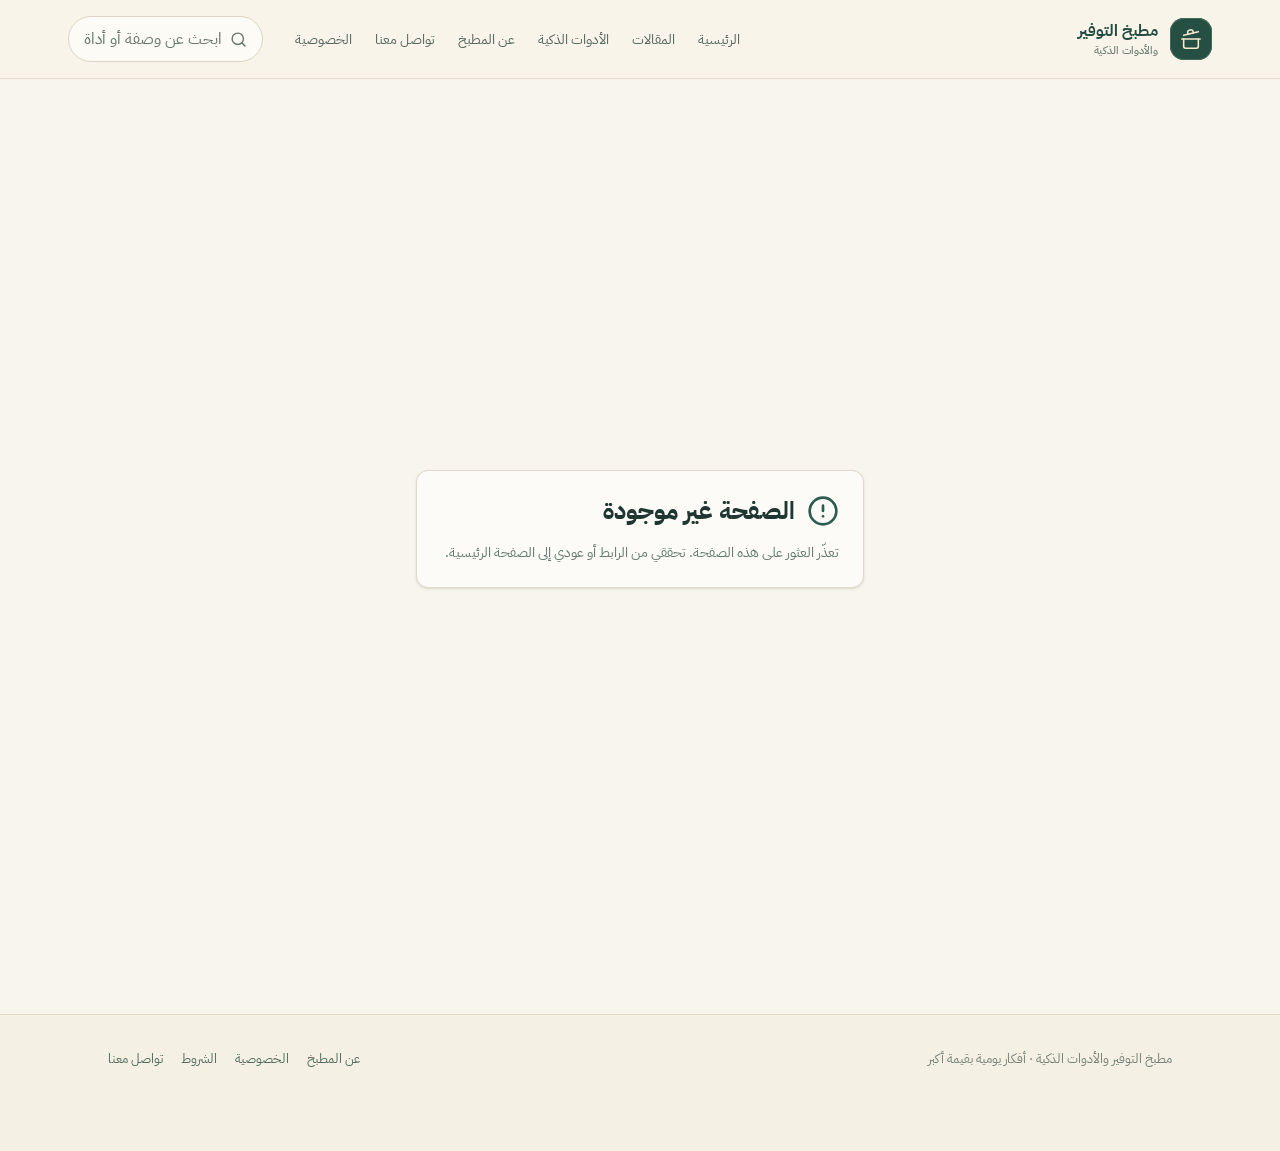
<file: index.html>
<!DOCTYPE html>
<html lang="ar" dir="rtl">
  <head>
    <meta charset="UTF-8" />
    <meta name="viewport" content="width=device-width, initial-scale=1.0, maximum-scale=1" />
    <title>مطبخ التوفير والأدوات الذكية</title>
    <meta name="description" content="وصفات عربية موفّرة، أفكار لتقليل هدر الطعام، وحاسبات عملية للتكلفة والمقادير والتغذية." />
    <meta name="robots" content="index, follow" />
    <meta property="og:title" content="مطبخ التوفير والأدوات الذكية" />
    <meta property="og:description" content="وصفات عربية موفّرة، أفكار لتقليل هدر الطعام، وحاسبات عملية للتكلفة والمقادير والتغذية." />
    <meta property="og:type" content="website" />
    <meta name="twitter:card" content="summary_large_image" />
    <meta name="twitter:title" content="مطبخ التوفير والأدوات الذكية" />
    <meta name="twitter:description" content="وصفات عربية موفّرة، أفكار لتقليل هدر الطعام، وحاسبات عملية للتكلفة والمقادير والتغذية." />
    <link rel="icon" type="image/svg+xml" href="/favicon.svg" />
    <link rel="preconnect" href="https://fonts.googleapis.com">
    <link rel="preconnect" href="https://fonts.gstatic.com" crossorigin>
    <script type="module" crossorigin src="/assets/index-CPadpxdZ.js"></script>
    <link rel="stylesheet" crossorigin href="/assets/index-D9Txool2.css">
  </head>
  <body>
    <div id="root"></div>
  </body>
</html>
</file>
<file: assets/index-D9Txool2.css>
@import"https://fonts.googleapis.com/css2?family=DM+Sans:wght@400;500;600;700&family=IBM+Plex+Sans+Arabic:wght@400;500;600;700&family=Playfair+Display:wght@600;700&display=swap";@layer components;@layer properties{@supports (((-webkit-hyphens:none)) and (not (margin-trim:inline))) or ((-moz-orient:inline) and (not (color:rgb(from red r g b)))){*,:before,:after,::backdrop{--tw-translate-x:0;--tw-translate-y:0;--tw-translate-z:0;--tw-rotate-x:initial;--tw-rotate-y:initial;--tw-rotate-z:initial;--tw-skew-x:initial;--tw-skew-y:initial;--tw-space-y-reverse:0;--tw-space-x-reverse:0;--tw-border-style:solid;--tw-leading:initial;--tw-font-weight:initial;--tw-tracking:initial;--tw-ordinal:initial;--tw-slashed-zero:initial;--tw-numeric-figure:initial;--tw-numeric-spacing:initial;--tw-numeric-fraction:initial;--tw-shadow:0 0 #0000;--tw-shadow-color:initial;--tw-shadow-alpha:100%;--tw-inset-shadow:0 0 #0000;--tw-inset-shadow-color:initial;--tw-inset-shadow-alpha:100%;--tw-ring-color:initial;--tw-ring-shadow:0 0 #0000;--tw-inset-ring-color:initial;--tw-inset-ring-shadow:0 0 #0000;--tw-ring-inset:initial;--tw-ring-offset-width:0px;--tw-ring-offset-color:#fff;--tw-ring-offset-shadow:0 0 #0000;--tw-outline-style:solid;--tw-duration:initial;--tw-ease:initial;--tw-content:"";--tw-animation-delay:0s;--tw-animation-direction:normal;--tw-animation-duration:initial;--tw-animation-fill-mode:none;--tw-animation-iteration-count:1;--tw-enter-blur:0;--tw-enter-opacity:1;--tw-enter-rotate:0;--tw-enter-scale:1;--tw-enter-translate-x:0;--tw-enter-translate-y:0;--tw-exit-blur:0;--tw-exit-opacity:1;--tw-exit-rotate:0;--tw-exit-scale:1;--tw-exit-translate-x:0;--tw-exit-translate-y:0}}}@layer theme{:root,:host{--color-red-50:oklch(97.1% .013 17.38);--color-red-300:oklch(80.8% .114 19.571);--color-red-400:oklch(70.4% .191 22.216);--color-red-600:oklch(57.7% .245 27.325);--color-gray-100:oklch(96.7% .003 264.542);--color-gray-800:oklch(27.8% .033 256.848);--color-black:#000;--spacing:.25rem;--container-sm:24rem;--container-md:28rem;--container-lg:32rem;--text-xs:.75rem;--text-xs--line-height:calc(1 / .75);--text-sm:.875rem;--text-sm--line-height:calc(1.25 / .875);--text-base:1rem;--text-base--line-height: 1.5 ;--text-lg:1.125rem;--text-lg--line-height:calc(1.75 / 1.125);--text-xl:1.25rem;--text-xl--line-height:calc(1.75 / 1.25);--text-2xl:1.5rem;--text-2xl--line-height:calc(2 / 1.5);--font-weight-normal:400;--font-weight-medium:500;--font-weight-semibold:600;--font-weight-bold:700;--tracking-tight:-.025em;--tracking-widest:.1em;--leading-snug:1.375;--leading-normal:1.5;--leading-relaxed:1.625;--radius-sm:.25rem;--radius-md:.375rem;--radius-xl:.75rem;--shadow-md:0 4px 6px -1px #0000001a, 0 2px 4px -2px #0000001a;--ease-in-out:cubic-bezier(.4, 0, .2, 1);--animate-spin:spin 1s linear infinite;--animate-pulse:pulse 2s cubic-bezier(.4, 0, .6, 1) infinite;--aspect-video:16 / 9;--default-transition-duration:.15s;--default-transition-timing-function:cubic-bezier(.4, 0, .2, 1);--default-font-family:var(--app-font-sans);--default-mono-font-family:var(--app-font-mono);--color-border:hsl(var(--border))}}@layer base{*,:after,:before,::backdrop{box-sizing:border-box;border:0 solid;margin:0;padding:0}::file-selector-button{box-sizing:border-box;border:0 solid;margin:0;padding:0}html,:host{-webkit-text-size-adjust:100%;tab-size:4;line-height:1.5;font-family:var(--default-font-family,-apple-system, BlinkMacSystemFont, "Segoe UI", Roboto, "Helvetica Neue", "Noto Sans", Arial, sans-serif, "Apple Color Emoji", "Segoe UI Emoji", "Segoe UI Symbol", "Noto Color Emoji");font-feature-settings:var(--default-font-feature-settings,normal);font-variation-settings:var(--default-font-variation-settings,normal);-webkit-tap-highlight-color:transparent}hr{height:0;color:inherit;border-top-width:1px}abbr:where([title]){-webkit-text-decoration:underline dotted;text-decoration:underline dotted}h1,h2,h3,h4,h5,h6{font-size:inherit;font-weight:inherit}a{color:inherit;-webkit-text-decoration:inherit;text-decoration:inherit}b,strong{font-weight:bolder}code,kbd,samp,pre{font-family:var(--default-mono-font-family,ui-monospace, SFMono-Regular, Menlo, Monaco, Consolas, "Liberation Mono", "Courier New", monospace);font-feature-settings:var(--default-mono-font-feature-settings,normal);font-variation-settings:var(--default-mono-font-variation-settings,normal);font-size:1em}small{font-size:80%}sub,sup{vertical-align:baseline;font-size:75%;line-height:0;position:relative}sub{bottom:-.25em}sup{top:-.5em}table{text-indent:0;border-color:inherit;border-collapse:collapse}:-moz-focusring:where(:not(iframe)){outline:auto}progress{vertical-align:baseline}summary{display:list-item}ol,ul,menu{list-style:none}img,svg,video,canvas,audio,iframe,embed,object{vertical-align:middle;display:block}img,video{max-width:100%;height:auto}button,input,select,optgroup,textarea{font:inherit;font-feature-settings:inherit;font-variation-settings:inherit;letter-spacing:inherit;color:inherit;opacity:1;background-color:#0000;border-radius:0}::file-selector-button{font:inherit;font-feature-settings:inherit;font-variation-settings:inherit;letter-spacing:inherit;color:inherit;opacity:1;background-color:#0000;border-radius:0}:where(select:is([multiple],[size])) optgroup{font-weight:bolder}:where(select:is([multiple],[size])) optgroup option{padding-inline-start:20px}::file-selector-button{margin-inline-end:4px}::placeholder{opacity:1}@supports (not ((-webkit-appearance:-apple-pay-button))) or (contain-intrinsic-size:1px){::placeholder{color:currentColor}@supports (color:color-mix(in lab,red,red)){::placeholder{color:color-mix(in oklab,currentcolor 50%,transparent)}}}textarea{resize:vertical}::-webkit-search-decoration{-webkit-appearance:none}::-webkit-date-and-time-value{min-height:1lh;text-align:inherit}::-webkit-datetime-edit{display:inline-flex}::-webkit-datetime-edit-fields-wrapper{padding:0}::-webkit-datetime-edit{padding-block:0}::-webkit-datetime-edit-year-field{padding-block:0}::-webkit-datetime-edit-month-field{padding-block:0}::-webkit-datetime-edit-day-field{padding-block:0}::-webkit-datetime-edit-hour-field{padding-block:0}::-webkit-datetime-edit-minute-field{padding-block:0}::-webkit-datetime-edit-second-field{padding-block:0}::-webkit-datetime-edit-millisecond-field{padding-block:0}::-webkit-datetime-edit-meridiem-field{padding-block:0}::-webkit-calendar-picker-indicator{line-height:1}:-moz-ui-invalid{box-shadow:none}button,input:where([type=button],[type=reset],[type=submit]){appearance:button}::file-selector-button{appearance:button}::-webkit-inner-spin-button{height:auto}::-webkit-outer-spin-button{height:auto}[hidden]:where(:not([hidden=until-found])){display:none!important}*{border-color:hsl(var(--border))}body{background-color:hsl(var(--background));font-family:var(--app-font-sans);color:hsl(var(--foreground));-webkit-font-smoothing:antialiased;-moz-osx-font-smoothing:grayscale;margin:0}}@layer utilities{.\@container\/field-group{container:field-group/inline-size}.pointer-events-auto{pointer-events:auto}.pointer-events-none{pointer-events:none}.invisible{visibility:hidden}.visible{visibility:visible}.sr-only{clip-path:inset(50%);white-space:nowrap;border-width:0;width:1px;height:1px;margin:-1px;padding:0;position:absolute;overflow:hidden}.absolute{position:absolute}.fixed{position:fixed}.relative{position:relative}.static{position:static}.sticky{position:sticky}.inset-0{inset:0}.inset-x-0{inset-inline:0}.inset-y-0{inset-block:0}.-top-12{top:calc(var(--spacing) * -12)}.top-0{top:0}.top-1\.5{top:calc(var(--spacing) * 1.5)}.top-1\/2{top:50%}.top-2{top:calc(var(--spacing) * 2)}.top-3\.5{top:calc(var(--spacing) * 3.5)}.top-4{top:calc(var(--spacing) * 4)}.top-\[1px\]{top:1px}.top-\[50\%\]{top:50%}.top-\[60\%\]{top:60%}.top-full{top:100%}.-right-12{right:calc(var(--spacing) * -12)}.right-0{right:0}.right-1{right:var(--spacing)}.right-2{right:calc(var(--spacing) * 2)}.right-3{right:calc(var(--spacing) * 3)}.right-4{right:calc(var(--spacing) * 4)}.-bottom-12{bottom:calc(var(--spacing) * -12)}.bottom-0{bottom:0}.-left-12{left:calc(var(--spacing) * -12)}.left-0{left:0}.left-1\/2{left:50%}.left-2{left:calc(var(--spacing) * 2)}.left-\[50\%\]{left:50%}.z-10{z-index:10}.z-20{z-index:20}.z-50{z-index:50}.z-\[1\]{z-index:1}.z-\[100\]{z-index:100}.order-first{order:-9999}.order-last{order:9999}.\!m-0{margin:0!important}.-mx-1{margin-inline:calc(var(--spacing) * -1)}.mx-2{margin-inline:calc(var(--spacing) * 2)}.mx-3\.5{margin-inline:calc(var(--spacing) * 3.5)}.mx-4{margin-inline:calc(var(--spacing) * 4)}.mx-auto{margin-inline:auto}.-my-2{margin-block:calc(var(--spacing) * -2)}.my-0{margin-block:0}.my-0\.5{margin-block:calc(var(--spacing) * .5)}.my-1{margin-block:var(--spacing)}.-mt-4{margin-top:calc(var(--spacing) * -4)}.mt-1\.5{margin-top:calc(var(--spacing) * 1.5)}.mt-2{margin-top:calc(var(--spacing) * 2)}.mt-4{margin-top:calc(var(--spacing) * 4)}.mt-24{margin-top:calc(var(--spacing) * 24)}.mt-auto{margin-top:auto}.mr-2{margin-right:calc(var(--spacing) * 2)}.mb-1{margin-bottom:var(--spacing)}.mb-2{margin-bottom:calc(var(--spacing) * 2)}.mb-3{margin-bottom:calc(var(--spacing) * 3)}.mb-4{margin-bottom:calc(var(--spacing) * 4)}.-ml-4{margin-left:calc(var(--spacing) * -4)}.ml-1{margin-left:var(--spacing)}.ml-4{margin-left:calc(var(--spacing) * 4)}.ml-auto{margin-left:auto}.line-clamp-2{-webkit-line-clamp:2;-webkit-box-orient:vertical;display:-webkit-box;overflow:hidden}.block{display:block}.flex{display:flex}.grid{display:grid}.hidden{display:none}.inline-flex{display:inline-flex}.table{display:table}.aspect-square{aspect-ratio:1}.aspect-video{aspect-ratio:var(--aspect-video)}.size-4{width:calc(var(--spacing) * 4);height:calc(var(--spacing) * 4)}.size-6{width:calc(var(--spacing) * 6);height:calc(var(--spacing) * 6)}.size-8{width:calc(var(--spacing) * 8);height:calc(var(--spacing) * 8)}.size-10{width:calc(var(--spacing) * 10);height:calc(var(--spacing) * 10)}.size-\[--cell-size\]{width:--cell-size;height:--cell-size}.h-1\.5{height:calc(var(--spacing) * 1.5)}.h-2{height:calc(var(--spacing) * 2)}.h-2\.5{height:calc(var(--spacing) * 2.5)}.h-3{height:calc(var(--spacing) * 3)}.h-3\.5{height:calc(var(--spacing) * 3.5)}.h-4{height:calc(var(--spacing) * 4)}.h-5{height:calc(var(--spacing) * 5)}.h-6{height:calc(var(--spacing) * 6)}.h-7{height:calc(var(--spacing) * 7)}.h-8{height:calc(var(--spacing) * 8)}.h-9{height:calc(var(--spacing) * 9)}.h-10{height:calc(var(--spacing) * 10)}.h-12{height:calc(var(--spacing) * 12)}.h-\[--cell-size\]{height:--cell-size}.h-\[1px\]{height:1px}.h-\[var\(--radix-navigation-menu-viewport-height\)\]{height:var(--radix-navigation-menu-viewport-height)}.h-\[var\(--radix-select-trigger-height\)\]{height:var(--radix-select-trigger-height)}.h-auto{height:auto}.h-full{height:100%}.h-px{height:1px}.h-svh{height:100svh}.max-h-\[--radix-context-menu-content-available-height\]{max-height:--radix-context-menu-content-available-height}.max-h-\[--radix-select-content-available-height\]{max-height:--radix-select-content-available-height}.max-h-\[85vh\]{max-height:85vh}.max-h-\[300px\]{max-height:300px}.max-h-\[var\(--radix-dropdown-menu-content-available-height\)\]{max-height:var(--radix-dropdown-menu-content-available-height)}.max-h-screen{max-height:100vh}.min-h-0{min-height:0}.min-h-8{min-height:calc(var(--spacing) * 8)}.min-h-9{min-height:calc(var(--spacing) * 9)}.min-h-10{min-height:calc(var(--spacing) * 10)}.min-h-\[60px\]{min-height:60px}.min-h-screen{min-height:100vh}.min-h-svh{min-height:100svh}.w-0{width:0}.w-1{width:var(--spacing)}.w-2{width:calc(var(--spacing) * 2)}.w-2\.5{width:calc(var(--spacing) * 2.5)}.w-3{width:calc(var(--spacing) * 3)}.w-3\.5{width:calc(var(--spacing) * 3.5)}.w-3\/4{width:75%}.w-4{width:calc(var(--spacing) * 4)}.w-5{width:calc(var(--spacing) * 5)}.w-7{width:calc(var(--spacing) * 7)}.w-8{width:calc(var(--spacing) * 8)}.w-9{width:calc(var(--spacing) * 9)}.w-10{width:calc(var(--spacing) * 10)}.w-64{width:calc(var(--spacing) * 64)}.w-72{width:calc(var(--spacing) * 72)}.w-\[--cell-size\]{width:--cell-size}.w-\[1px\]{width:1px}.w-\[100px\]{width:100px}.w-\[var\(--sidebar-width\)\]{width:var(--sidebar-width)}.w-auto{width:auto}.w-fit{width:fit-content}.w-full{width:100%}.w-max{width:max-content}.w-px{width:1px}.max-w-\[var\(--skeleton-width\)\]{max-width:var(--skeleton-width)}.max-w-lg{max-width:var(--container-lg)}.max-w-max{max-width:max-content}.max-w-md{max-width:var(--container-md)}.max-w-sm{max-width:var(--container-sm)}.min-w-0{min-width:0}.min-w-5{min-width:calc(var(--spacing) * 5)}.min-w-8{min-width:calc(var(--spacing) * 8)}.min-w-9{min-width:calc(var(--spacing) * 9)}.min-w-10{min-width:calc(var(--spacing) * 10)}.min-w-\[--cell-size\]{min-width:--cell-size}.min-w-\[8rem\]{min-width:8rem}.min-w-\[12rem\]{min-width:12rem}.min-w-\[var\(--radix-select-trigger-width\)\]{min-width:var(--radix-select-trigger-width)}.flex-1{flex:1}.shrink-0{flex-shrink:0}.grow{flex-grow:1}.grow-0{flex-grow:0}.basis-full{flex-basis:100%}.caption-bottom{caption-side:bottom}.border-collapse{border-collapse:collapse}.origin-\[--radix-context-menu-content-transform-origin\]{transform-origin:--radix-context-menu-content-transform-origin}.origin-\[--radix-dropdown-menu-content-transform-origin\]{transform-origin:--radix-dropdown-menu-content-transform-origin}.origin-\[--radix-hover-card-content-transform-origin\]{transform-origin:--radix-hover-card-content-transform-origin}.origin-\[--radix-menubar-content-transform-origin\]{transform-origin:--radix-menubar-content-transform-origin}.origin-\[--radix-popover-content-transform-origin\]{transform-origin:--radix-popover-content-transform-origin}.origin-\[--radix-select-content-transform-origin\]{transform-origin:--radix-select-content-transform-origin}.origin-\[--radix-tooltip-content-transform-origin\]{transform-origin:--radix-tooltip-content-transform-origin}.-translate-x-1\/2{--tw-translate-x: -50% ;translate:var(--tw-translate-x) var(--tw-translate-y)}.-translate-x-px{--tw-translate-x:-1px;translate:var(--tw-translate-x) var(--tw-translate-y)}.translate-x-\[-50\%\]{--tw-translate-x:-50%;translate:var(--tw-translate-x) var(--tw-translate-y)}.translate-x-px{--tw-translate-x:1px;translate:var(--tw-translate-x) var(--tw-translate-y)}.-translate-y-1\/2{--tw-translate-y: -50% ;translate:var(--tw-translate-x) var(--tw-translate-y)}.translate-y-\[-50\%\]{--tw-translate-y:-50%;translate:var(--tw-translate-x) var(--tw-translate-y)}.rotate-45{rotate:45deg}.rotate-90{rotate:90deg}.transform{transform:var(--tw-rotate-x,) var(--tw-rotate-y,) var(--tw-rotate-z,) var(--tw-skew-x,) var(--tw-skew-y,)}.animate-caret-blink{animation:1.25s ease-out infinite caret-blink}.animate-in{animation:enter var(--tw-animation-duration,var(--tw-duration,.15s))var(--tw-ease,ease)var(--tw-animation-delay,0s)var(--tw-animation-iteration-count,1)var(--tw-animation-direction,normal)var(--tw-animation-fill-mode,none)}.animate-pulse{animation:var(--animate-pulse)}.animate-spin{animation:var(--animate-spin)}.cursor-default{cursor:default}.cursor-pointer{cursor:pointer}.cursor-text{cursor:text}.touch-none{touch-action:none}.resize-none{resize:none}.list-disc{list-style-type:disc}.list-none{list-style-type:none}.flex-col{flex-direction:column}.flex-col-reverse{flex-direction:column-reverse}.flex-row{flex-direction:row}.flex-wrap{flex-wrap:wrap}.place-content-center{place-content:center}.items-center{align-items:center}.items-end{align-items:flex-end}.items-start{align-items:flex-start}.items-stretch{align-items:stretch}.justify-between{justify-content:space-between}.justify-center{justify-content:center}.justify-start{justify-content:flex-start}.gap-1{gap:var(--spacing)}.gap-1\.5{gap:calc(var(--spacing) * 1.5)}.gap-2{gap:calc(var(--spacing) * 2)}.gap-2\.5{gap:calc(var(--spacing) * 2.5)}.gap-3{gap:calc(var(--spacing) * 3)}.gap-4{gap:calc(var(--spacing) * 4)}.gap-6{gap:calc(var(--spacing) * 6)}.gap-7{gap:calc(var(--spacing) * 7)}:where(.space-y-1\.5>:not(:last-child)){--tw-space-y-reverse:0;margin-block-start:calc(calc(var(--spacing) * 1.5) * var(--tw-space-y-reverse));margin-block-end:calc(calc(var(--spacing) * 1.5) * calc(1 - var(--tw-space-y-reverse)))}:where(.space-y-2>:not(:last-child)){--tw-space-y-reverse:0;margin-block-start:calc(calc(var(--spacing) * 2) * var(--tw-space-y-reverse));margin-block-end:calc(calc(var(--spacing) * 2) * calc(1 - var(--tw-space-y-reverse)))}:where(.space-x-1>:not(:last-child)){--tw-space-x-reverse:0;margin-inline-start:calc(var(--spacing) * var(--tw-space-x-reverse));margin-inline-end:calc(var(--spacing) * calc(1 - var(--tw-space-x-reverse)))}:where(.space-x-4>:not(:last-child)){--tw-space-x-reverse:0;margin-inline-start:calc(calc(var(--spacing) * 4) * var(--tw-space-x-reverse));margin-inline-end:calc(calc(var(--spacing) * 4) * calc(1 - var(--tw-space-x-reverse)))}.self-stretch{align-self:stretch}.overflow-auto{overflow:auto}.overflow-hidden{overflow:hidden}.overflow-x-auto{overflow-x:auto}.overflow-x-hidden{overflow-x:hidden}.overflow-y-auto{overflow-y:auto}.rounded{border-radius:.25rem}.rounded-\[2px\]{border-radius:2px}.rounded-\[calc\(var\(--radius\)-5px\)\]{border-radius:calc(var(--radius) - 5px)}.rounded-\[inherit\]{border-radius:inherit}.rounded-full{border-radius:3.40282e38px}.rounded-lg{border-radius:var(--radius)}.rounded-md{border-radius:var(--radius-md)}.rounded-none{border-radius:0}.rounded-sm{border-radius:var(--radius-sm)}.rounded-xl{border-radius:var(--radius-xl)}.rounded-t-\[10px\]{border-top-left-radius:10px;border-top-right-radius:10px}.rounded-l-md{border-top-left-radius:var(--radius-md);border-bottom-left-radius:var(--radius-md)}.rounded-tl-sm{border-top-left-radius:var(--radius-sm)}.rounded-r-md{border-top-right-radius:var(--radius-md);border-bottom-right-radius:var(--radius-md)}.border{border-style:var(--tw-border-style);border-width:1px}.border-0{border-style:var(--tw-border-style);border-width:0}.border-2{border-style:var(--tw-border-style);border-width:2px}.border-\[1\.5px\]{border-style:var(--tw-border-style);border-width:1.5px}.border-y{border-block-style:var(--tw-border-style);border-block-width:1px}.border-t{border-top-style:var(--tw-border-style);border-top-width:1px}.border-r{border-right-style:var(--tw-border-style);border-right-width:1px}.border-b{border-bottom-style:var(--tw-border-style);border-bottom-width:1px}.border-l{border-left-style:var(--tw-border-style);border-left-width:1px}.border-dashed{--tw-border-style:dashed;border-style:dashed}.\[border-color\:var\(--badge-outline\)\]{border-color:var(--badge-outline)}.\[border-color\:var\(--button-outline\)\]{border-color:var(--button-outline)}.border-\[--color-border\]{border-color:--color-border}.border-border,.border-border\/50{border-color:hsl(var(--border))}@supports (color:color-mix(in lab,red,red)){.border-border\/50{border-color:color-mix(in oklab,hsl(var(--border)) 50%,transparent)}}.border-destructive,.border-destructive\/50{border-color:hsl(var(--destructive))}@supports (color:color-mix(in lab,red,red)){.border-destructive\/50{border-color:color-mix(in oklab,hsl(var(--destructive)) 50%,transparent)}}.border-input{border-color:hsl(var(--input))}.border-primary,.border-primary\/50{border-color:hsl(var(--primary))}@supports (color:color-mix(in lab,red,red)){.border-primary\/50{border-color:color-mix(in oklab,hsl(var(--primary)) 50%,transparent)}}.border-transparent{border-color:#0000}.border-t-transparent{border-top-color:#0000}.border-l-transparent{border-left-color:#0000}.bg-\[--color-bg\]{background-color:--color-bg}.bg-accent{background-color:hsl(var(--accent))}.bg-background{background-color:hsl(var(--background))}.bg-black\/80{background-color:#000c}@supports (color:color-mix(in lab,red,red)){.bg-black\/80{background-color:color-mix(in oklab,var(--color-black) 80%,transparent)}}.bg-border{background-color:hsl(var(--border))}.bg-card{background-color:hsl(var(--card))}.bg-destructive{background-color:hsl(var(--destructive))}.bg-foreground{background-color:hsl(var(--foreground))}.bg-gray-100{background-color:var(--color-gray-100)}.bg-input{background-color:hsl(var(--input))}.bg-muted,.bg-muted\/50{background-color:hsl(var(--muted))}@supports (color:color-mix(in lab,red,red)){.bg-muted\/50{background-color:color-mix(in oklab,hsl(var(--muted)) 50%,transparent)}}.bg-popover{background-color:hsl(var(--popover))}.bg-primary,.bg-primary\/10{background-color:hsl(var(--primary))}@supports (color:color-mix(in lab,red,red)){.bg-primary\/10{background-color:color-mix(in oklab,hsl(var(--primary)) 10%,transparent)}}.bg-primary\/20{background-color:hsl(var(--primary))}@supports (color:color-mix(in lab,red,red)){.bg-primary\/20{background-color:color-mix(in oklab,hsl(var(--primary)) 20%,transparent)}}.bg-secondary{background-color:hsl(var(--secondary))}.bg-transparent{background-color:#0000}.fill-current{fill:currentColor}.fill-primary{fill:hsl(var(--primary))}.p-0{padding:0}.p-1{padding:var(--spacing)}.p-2{padding:calc(var(--spacing) * 2)}.p-3{padding:calc(var(--spacing) * 3)}.p-4{padding:calc(var(--spacing) * 4)}.p-6{padding:calc(var(--spacing) * 6)}.p-\[1px\]{padding:1px}.px-1{padding-inline:var(--spacing)}.px-1\.5{padding-inline:calc(var(--spacing) * 1.5)}.px-2{padding-inline:calc(var(--spacing) * 2)}.px-2\.5{padding-inline:calc(var(--spacing) * 2.5)}.px-3{padding-inline:calc(var(--spacing) * 3)}.px-4{padding-inline:calc(var(--spacing) * 4)}.px-8{padding-inline:calc(var(--spacing) * 8)}.px-\[--cell-size\]{padding-inline:--cell-size}.py-0\.5{padding-block:calc(var(--spacing) * .5)}.py-1{padding-block:var(--spacing)}.py-1\.5{padding-block:calc(var(--spacing) * 1.5)}.py-2{padding-block:calc(var(--spacing) * 2)}.py-3{padding-block:calc(var(--spacing) * 3)}.py-4{padding-block:calc(var(--spacing) * 4)}.py-6{padding-block:calc(var(--spacing) * 6)}.pt-0{padding-top:0}.pt-3{padding-top:calc(var(--spacing) * 3)}.pt-4{padding-top:calc(var(--spacing) * 4)}.pt-6{padding-top:calc(var(--spacing) * 6)}.pr-1{padding-right:var(--spacing)}.pr-2{padding-right:calc(var(--spacing) * 2)}.pr-2\.5{padding-right:calc(var(--spacing) * 2.5)}.pr-3{padding-right:calc(var(--spacing) * 3)}.pr-8{padding-right:calc(var(--spacing) * 8)}.pb-3{padding-bottom:calc(var(--spacing) * 3)}.pb-4{padding-bottom:calc(var(--spacing) * 4)}.pl-2{padding-left:calc(var(--spacing) * 2)}.pl-2\.5{padding-left:calc(var(--spacing) * 2.5)}.pl-3{padding-left:calc(var(--spacing) * 3)}.pl-4{padding-left:calc(var(--spacing) * 4)}.pl-8{padding-left:calc(var(--spacing) * 8)}.text-center{text-align:center}.text-left{text-align:left}.align-middle{vertical-align:middle}.font-mono{font-family:var(--app-font-mono)}.font-sans{font-family:var(--app-font-sans)}.text-2xl{font-size:var(--text-2xl);line-height:var(--tw-leading,var(--text-2xl--line-height))}.text-base{font-size:var(--text-base);line-height:var(--tw-leading,var(--text-base--line-height))}.text-lg{font-size:var(--text-lg);line-height:var(--tw-leading,var(--text-lg--line-height))}.text-sm{font-size:var(--text-sm);line-height:var(--tw-leading,var(--text-sm--line-height))}.text-sm\/relaxed{font-size:var(--text-sm);line-height:var(--leading-relaxed)}.text-xl{font-size:var(--text-xl);line-height:var(--tw-leading,var(--text-xl--line-height))}.text-xs{font-size:var(--text-xs);line-height:var(--tw-leading,var(--text-xs--line-height))}.text-\[0\.8rem\]{font-size:.8rem}.leading-none{--tw-leading:1;line-height:1}.leading-normal{--tw-leading:var(--leading-normal);line-height:var(--leading-normal)}.leading-snug{--tw-leading:var(--leading-snug);line-height:var(--leading-snug)}.font-bold{--tw-font-weight:var(--font-weight-bold);font-weight:var(--font-weight-bold)}.font-medium{--tw-font-weight:var(--font-weight-medium);font-weight:var(--font-weight-medium)}.font-normal{--tw-font-weight:var(--font-weight-normal);font-weight:var(--font-weight-normal)}.font-semibold{--tw-font-weight:var(--font-weight-semibold);font-weight:var(--font-weight-semibold)}.tracking-tight{--tw-tracking:var(--tracking-tight);letter-spacing:var(--tracking-tight)}.tracking-widest{--tw-tracking:var(--tracking-widest);letter-spacing:var(--tracking-widest)}.text-balance{text-wrap:balance}.break-words{overflow-wrap:break-word}.whitespace-nowrap{white-space:nowrap}.text-accent-foreground{color:hsl(var(--accent-foreground))}.text-card-foreground{color:hsl(var(--card-foreground))}.text-current{color:currentColor}.text-destructive{color:hsl(var(--destructive))}.text-destructive-foreground{color:hsl(var(--destructive-foreground))}.text-foreground,.text-foreground\/50{color:hsl(var(--foreground))}@supports (color:color-mix(in lab,red,red)){.text-foreground\/50{color:color-mix(in oklab,hsl(var(--foreground)) 50%,transparent)}}.text-gray-800{color:var(--color-gray-800)}.text-muted-foreground{color:hsl(var(--muted-foreground))}.text-popover-foreground{color:hsl(var(--popover-foreground))}.text-primary{color:hsl(var(--primary))}.text-primary-foreground{color:hsl(var(--primary-foreground))}.text-secondary-foreground{color:hsl(var(--secondary-foreground))}.tabular-nums{--tw-numeric-spacing:tabular-nums;font-variant-numeric:var(--tw-ordinal,) var(--tw-slashed-zero,) var(--tw-numeric-figure,) var(--tw-numeric-spacing,) var(--tw-numeric-fraction,)}.underline-offset-4{text-underline-offset:4px}.opacity-0{opacity:0}.opacity-50{opacity:.5}.opacity-60{opacity:.6}.opacity-70{opacity:.7}.opacity-90{opacity:.9}.shadow{--tw-shadow:0 1px 3px 0 var(--tw-shadow-color,#0000001a), 0 1px 2px -1px var(--tw-shadow-color,#0000001a);box-shadow:var(--tw-inset-shadow),var(--tw-inset-ring-shadow),var(--tw-ring-offset-shadow),var(--tw-ring-shadow),var(--tw-shadow)}.shadow-\[0_0_0_1px_hsl\(var\(--sidebar-border\)\)\]{--tw-shadow:0 0 0 1px var(--tw-shadow-color,hsl(var(--sidebar-border)));box-shadow:var(--tw-inset-shadow),var(--tw-inset-ring-shadow),var(--tw-ring-offset-shadow),var(--tw-ring-shadow),var(--tw-shadow)}.shadow-lg{--tw-shadow:0 10px 15px -3px var(--tw-shadow-color,#0000001a), 0 4px 6px -4px var(--tw-shadow-color,#0000001a);box-shadow:var(--tw-inset-shadow),var(--tw-inset-ring-shadow),var(--tw-ring-offset-shadow),var(--tw-ring-shadow),var(--tw-shadow)}.shadow-md{--tw-shadow:0 4px 6px -1px var(--tw-shadow-color,#0000001a), 0 2px 4px -2px var(--tw-shadow-color,#0000001a);box-shadow:var(--tw-inset-shadow),var(--tw-inset-ring-shadow),var(--tw-ring-offset-shadow),var(--tw-ring-shadow),var(--tw-shadow)}.shadow-none{--tw-shadow:0 0 #0000;box-shadow:var(--tw-inset-shadow),var(--tw-inset-ring-shadow),var(--tw-ring-offset-shadow),var(--tw-ring-shadow),var(--tw-shadow)}.shadow-sm{--tw-shadow:0 1px 3px 0 var(--tw-shadow-color,#0000001a), 0 1px 2px -1px var(--tw-shadow-color,#0000001a);box-shadow:var(--tw-inset-shadow),var(--tw-inset-ring-shadow),var(--tw-ring-offset-shadow),var(--tw-ring-shadow),var(--tw-shadow)}.shadow-xl{--tw-shadow:0 20px 25px -5px var(--tw-shadow-color,#0000001a), 0 8px 10px -6px var(--tw-shadow-color,#0000001a);box-shadow:var(--tw-inset-shadow),var(--tw-inset-ring-shadow),var(--tw-ring-offset-shadow),var(--tw-ring-shadow),var(--tw-shadow)}.shadow-xs{--tw-shadow:0 1px 2px 0 var(--tw-shadow-color,#0000000d);box-shadow:var(--tw-inset-shadow),var(--tw-inset-ring-shadow),var(--tw-ring-offset-shadow),var(--tw-ring-shadow),var(--tw-shadow)}.ring-0{--tw-ring-shadow:var(--tw-ring-inset,) 0 0 0 calc(0px + var(--tw-ring-offset-width)) var(--tw-ring-color,currentcolor);box-shadow:var(--tw-inset-shadow),var(--tw-inset-ring-shadow),var(--tw-ring-offset-shadow),var(--tw-ring-shadow),var(--tw-shadow)}.ring-1{--tw-ring-shadow:var(--tw-ring-inset,) 0 0 0 calc(1px + var(--tw-ring-offset-width)) var(--tw-ring-color,currentcolor);box-shadow:var(--tw-inset-shadow),var(--tw-inset-ring-shadow),var(--tw-ring-offset-shadow),var(--tw-ring-shadow),var(--tw-shadow)}.ring-ring{--tw-ring-color:hsl(var(--ring))}.ring-offset-background{--tw-ring-offset-color:hsl(var(--background))}.outline-hidden{--tw-outline-style:none;outline-style:none}@media(forced-colors:active){.outline-hidden{outline-offset:2px;outline:2px solid #0000}}.outline{outline-style:var(--tw-outline-style);outline-width:1px}.outline-2{outline-style:var(--tw-outline-style);outline-width:2px}.outline-offset-2{outline-offset:2px}.outline-transparent{outline-color:#0000}.transition{transition-property:color,background-color,border-color,outline-color,text-decoration-color,fill,stroke,--tw-gradient-from,--tw-gradient-via,--tw-gradient-to,opacity,box-shadow,transform,translate,scale,rotate,filter,-webkit-backdrop-filter,backdrop-filter,display,content-visibility,overlay,pointer-events;transition-timing-function:var(--tw-ease,var(--default-transition-timing-function));transition-duration:var(--tw-duration,var(--default-transition-duration))}.transition-\[color\,box-shadow\]{transition-property:color,box-shadow;transition-timing-function:var(--tw-ease,var(--default-transition-timing-function));transition-duration:var(--tw-duration,var(--default-transition-duration))}.transition-\[left\,right\,width\]{transition-property:left,right,width;transition-timing-function:var(--tw-ease,var(--default-transition-timing-function));transition-duration:var(--tw-duration,var(--default-transition-duration))}.transition-\[margin\,opacity\]{transition-property:margin,opacity;transition-timing-function:var(--tw-ease,var(--default-transition-timing-function));transition-duration:var(--tw-duration,var(--default-transition-duration))}.transition-\[width\,height\,padding\]{transition-property:width,height,padding;transition-timing-function:var(--tw-ease,var(--default-transition-timing-function));transition-duration:var(--tw-duration,var(--default-transition-duration))}.transition-\[width\]{transition-property:width;transition-timing-function:var(--tw-ease,var(--default-transition-timing-function));transition-duration:var(--tw-duration,var(--default-transition-duration))}.transition-all{transition-property:all;transition-timing-function:var(--tw-ease,var(--default-transition-timing-function));transition-duration:var(--tw-duration,var(--default-transition-duration))}.transition-colors{transition-property:color,background-color,border-color,outline-color,text-decoration-color,fill,stroke,--tw-gradient-from,--tw-gradient-via,--tw-gradient-to;transition-timing-function:var(--tw-ease,var(--default-transition-timing-function));transition-duration:var(--tw-duration,var(--default-transition-duration))}.transition-opacity{transition-property:opacity;transition-timing-function:var(--tw-ease,var(--default-transition-timing-function));transition-duration:var(--tw-duration,var(--default-transition-duration))}.transition-transform{transition-property:transform,translate,scale,rotate;transition-timing-function:var(--tw-ease,var(--default-transition-timing-function));transition-duration:var(--tw-duration,var(--default-transition-duration))}.duration-100{--tw-duration:.1s;transition-duration:.1s}.duration-200{--tw-duration:.2s;transition-duration:.2s}.duration-300{--tw-duration:.3s;transition-duration:.3s}.duration-1000{--tw-duration:1s;transition-duration:1s}.ease-in-out{--tw-ease:var(--ease-in-out);transition-timing-function:var(--ease-in-out)}.ease-linear{--tw-ease:linear;transition-timing-function:linear}.fade-in-0{--tw-enter-opacity:0}.outline-none{--tw-outline-style:none;outline-style:none}.select-none{-webkit-user-select:none;user-select:none}.zoom-in-95{--tw-enter-scale:.95}.\[--cell-size\:2rem\]{--cell-size:2rem}.fade-in{--tw-enter-opacity:0}.group-focus-within\/menu-item\:opacity-100:is(:where(.group\/menu-item):focus-within *){opacity:1}@media(hover:hover){.group-hover\:opacity-100:is(:where(.group):hover *),.group-hover\/menu-item\:opacity-100:is(:where(.group\/menu-item):hover *){opacity:1}}.group-has-data-\[sidebar\=menu-action\]\/menu-item\:pr-8:is(:where(.group\/menu-item):has([data-sidebar=menu-action]) *){padding-right:calc(var(--spacing) * 8)}.group-has-\[\[data-orientation\=horizontal\]\]\/field\:text-balance:is(:where(.group\/field):has([data-orientation=horizontal]) *){text-wrap:balance}.group-has-\[\[data-slot\=item-description\]\]\/item\:translate-y-0\.5:is(:where(.group\/item):has([data-slot=item-description]) *){--tw-translate-y:calc(var(--spacing) * .5);translate:var(--tw-translate-x) var(--tw-translate-y)}.group-has-\[\[data-slot\=item-description\]\]\/item\:self-start:is(:where(.group\/item):has([data-slot=item-description]) *){align-self:flex-start}.group-has-\[\>input\]\/input-group\:pt-2\.5:is(:where(.group\/input-group):has(>input) *){padding-top:calc(var(--spacing) * 2.5)}.group-has-\[\>input\]\/input-group\:pb-2\.5:is(:where(.group\/input-group):has(>input) *){padding-bottom:calc(var(--spacing) * 2.5)}.group-data-\[collapsible\=icon\]\:-mt-8:is(:where(.group)[data-collapsible=icon] *){margin-top:calc(var(--spacing) * -8)}.group-data-\[collapsible\=icon\]\:hidden:is(:where(.group)[data-collapsible=icon] *){display:none}.group-data-\[collapsible\=icon\]\:h-8\!:is(:where(.group)[data-collapsible=icon] *){height:calc(var(--spacing) * 8)!important}.group-data-\[collapsible\=icon\]\:w-8\!:is(:where(.group)[data-collapsible=icon] *){width:calc(var(--spacing) * 8)!important}.group-data-\[collapsible\=icon\]\:w-\[calc\(var\(--sidebar-width-icon\)\+var\(--spacing-4\)\)\]:is(:where(.group)[data-collapsible=icon] *){width:calc(var(--sidebar-width-icon) + var(--spacing-4))}.group-data-\[collapsible\=icon\]\:w-\[calc\(var\(--sidebar-width-icon\)\+var\(--spacing-4\)\+2px\)\]:is(:where(.group)[data-collapsible=icon] *){width:calc(var(--sidebar-width-icon) + var(--spacing-4) + 2px)}.group-data-\[collapsible\=icon\]\:w-\[var\(--sidebar-width-icon\)\]:is(:where(.group)[data-collapsible=icon] *){width:var(--sidebar-width-icon)}.group-data-\[collapsible\=icon\]\:overflow-hidden:is(:where(.group)[data-collapsible=icon] *){overflow:hidden}.group-data-\[collapsible\=icon\]\:p-0\!:is(:where(.group)[data-collapsible=icon] *){padding:0!important}.group-data-\[collapsible\=icon\]\:p-2\!:is(:where(.group)[data-collapsible=icon] *){padding:calc(var(--spacing) * 2)!important}.group-data-\[collapsible\=icon\]\:opacity-0:is(:where(.group)[data-collapsible=icon] *){opacity:0}.group-data-\[collapsible\=offcanvas\]\:right-\[calc\(var\(--sidebar-width\)\*-1\)\]:is(:where(.group)[data-collapsible=offcanvas] *){right:calc(var(--sidebar-width) * -1)}.group-data-\[collapsible\=offcanvas\]\:left-\[calc\(var\(--sidebar-width\)\*-1\)\]:is(:where(.group)[data-collapsible=offcanvas] *){left:calc(var(--sidebar-width) * -1)}.group-data-\[collapsible\=offcanvas\]\:w-0:is(:where(.group)[data-collapsible=offcanvas] *){width:0}.group-data-\[collapsible\=offcanvas\]\:translate-x-0:is(:where(.group)[data-collapsible=offcanvas] *){--tw-translate-x:0px;translate:var(--tw-translate-x) var(--tw-translate-y)}.group-data-\[disabled\=true\]\/field\:opacity-50:is(:where(.group\/field)[data-disabled=true] *),.group-data-\[disabled\=true\]\/input-group\:opacity-50:is(:where(.group\/input-group)[data-disabled=true] *){opacity:.5}.group-data-\[focused\=true\]\/day\:relative:is(:where(.group\/day)[data-focused=true] *){position:relative}.group-data-\[focused\=true\]\/day\:z-10:is(:where(.group\/day)[data-focused=true] *){z-index:10}.group-data-\[focused\=true\]\/day\:border-ring:is(:where(.group\/day)[data-focused=true] *){border-color:hsl(var(--ring))}.group-data-\[focused\=true\]\/day\:ring-\[3px\]:is(:where(.group\/day)[data-focused=true] *){--tw-ring-shadow:var(--tw-ring-inset,) 0 0 0 calc(3px + var(--tw-ring-offset-width)) var(--tw-ring-color,currentcolor);box-shadow:var(--tw-inset-shadow),var(--tw-inset-ring-shadow),var(--tw-ring-offset-shadow),var(--tw-ring-shadow),var(--tw-shadow)}.group-data-\[focused\=true\]\/day\:ring-ring\/50:is(:where(.group\/day)[data-focused=true] *){--tw-ring-color:hsl(var(--ring))}@supports (color:color-mix(in lab,red,red)){.group-data-\[focused\=true\]\/day\:ring-ring\/50:is(:where(.group\/day)[data-focused=true] *){--tw-ring-color:color-mix(in oklab, hsl(var(--ring)) 50%, transparent)}}.group-data-\[side\=left\]\:-right-4:is(:where(.group)[data-side=left] *){right:calc(var(--spacing) * -4)}.group-data-\[side\=left\]\:border-r:is(:where(.group)[data-side=left] *){border-right-style:var(--tw-border-style);border-right-width:1px}.group-data-\[side\=right\]\:left-0:is(:where(.group)[data-side=right] *){left:0}.group-data-\[side\=right\]\:rotate-180:is(:where(.group)[data-side=right] *){rotate:180deg}.group-data-\[side\=right\]\:border-l:is(:where(.group)[data-side=right] *){border-left-style:var(--tw-border-style);border-left-width:1px}.group-data-\[state\=open\]\:rotate-180:is(:where(.group)[data-state=open] *){rotate:180deg}.group-data-\[variant\=floating\]\:rounded-lg:is(:where(.group)[data-variant=floating] *){border-radius:var(--radius)}.group-data-\[variant\=floating\]\:border:is(:where(.group)[data-variant=floating] *){border-style:var(--tw-border-style);border-width:1px}.group-data-\[variant\=floating\]\:shadow-sm:is(:where(.group)[data-variant=floating] *){--tw-shadow:0 1px 3px 0 var(--tw-shadow-color,#0000001a), 0 1px 2px -1px var(--tw-shadow-color,#0000001a);box-shadow:var(--tw-inset-shadow),var(--tw-inset-ring-shadow),var(--tw-ring-offset-shadow),var(--tw-ring-shadow),var(--tw-shadow)}.group-data-\[variant\=outline\]\/field-group\:-mb-2:is(:where(.group\/field-group)[data-variant=outline] *){margin-bottom:calc(var(--spacing) * -2)}.group-\[\.destructive\]\:border-muted\/40:is(:where(.group).destructive *){border-color:hsl(var(--muted))}@supports (color:color-mix(in lab,red,red)){.group-\[\.destructive\]\:border-muted\/40:is(:where(.group).destructive *){border-color:color-mix(in oklab,hsl(var(--muted)) 40%,transparent)}}.group-\[\.destructive\]\:text-red-300:is(:where(.group).destructive *){color:var(--color-red-300)}.group-\[\.toast\]\:bg-muted:is(:where(.group).toast *){background-color:hsl(var(--muted))}.group-\[\.toast\]\:bg-primary:is(:where(.group).toast *){background-color:hsl(var(--primary))}.group-\[\.toast\]\:text-muted-foreground:is(:where(.group).toast *){color:hsl(var(--muted-foreground))}.group-\[\.toast\]\:text-primary-foreground:is(:where(.group).toast *){color:hsl(var(--primary-foreground))}.group-\[\.toaster\]\:border-border:is(:where(.group).toaster *){border-color:hsl(var(--border))}.group-\[\.toaster\]\:bg-background:is(:where(.group).toaster *){background-color:hsl(var(--background))}.group-\[\.toaster\]\:text-foreground:is(:where(.group).toaster *){color:hsl(var(--foreground))}.group-\[\.toaster\]\:shadow-lg:is(:where(.group).toaster *){--tw-shadow:0 10px 15px -3px var(--tw-shadow-color,#0000001a), 0 4px 6px -4px var(--tw-shadow-color,#0000001a);box-shadow:var(--tw-inset-shadow),var(--tw-inset-ring-shadow),var(--tw-ring-offset-shadow),var(--tw-ring-shadow),var(--tw-shadow)}.peer-disabled\:cursor-not-allowed:is(:where(.peer):disabled~*){cursor:not-allowed}.peer-disabled\:opacity-70:is(:where(.peer):disabled~*){opacity:.7}.peer-data-\[size\=default\]\/menu-button\:top-1\.5:is(:where(.peer\/menu-button)[data-size=default]~*){top:calc(var(--spacing) * 1.5)}.peer-data-\[size\=lg\]\/menu-button\:top-2\.5:is(:where(.peer\/menu-button)[data-size=lg]~*){top:calc(var(--spacing) * 2.5)}.peer-data-\[size\=sm\]\/menu-button\:top-1:is(:where(.peer\/menu-button)[data-size=sm]~*){top:var(--spacing)}.file\:border-0::file-selector-button{border-style:var(--tw-border-style);border-width:0}.file\:bg-transparent::file-selector-button{background-color:#0000}.file\:text-sm::file-selector-button{font-size:var(--text-sm);line-height:var(--tw-leading,var(--text-sm--line-height))}.file\:font-medium::file-selector-button{--tw-font-weight:var(--font-weight-medium);font-weight:var(--font-weight-medium)}.file\:text-foreground::file-selector-button{color:hsl(var(--foreground))}.placeholder\:text-muted-foreground::placeholder{color:hsl(var(--muted-foreground))}.after\:absolute:after{content:var(--tw-content);position:absolute}.after\:-inset-2:after{content:var(--tw-content);inset:calc(var(--spacing) * -2)}.after\:inset-y-0:after{content:var(--tw-content);inset-block:0}.after\:left-1\/2:after{content:var(--tw-content);left:50%}.after\:w-1:after{content:var(--tw-content);width:var(--spacing)}.after\:w-\[2px\]:after{content:var(--tw-content);width:2px}.after\:-translate-x-1\/2:after{content:var(--tw-content);--tw-translate-x: -50% ;translate:var(--tw-translate-x) var(--tw-translate-y)}.group-data-\[collapsible\=offcanvas\]\:after\:left-full:is(:where(.group)[data-collapsible=offcanvas] *):after{content:var(--tw-content);left:100%}.first\:rounded-l-md:first-child{border-top-left-radius:var(--radius-md);border-bottom-left-radius:var(--radius-md)}.first\:border-l:first-child{border-left-style:var(--tw-border-style);border-left-width:1px}.last\:mt-0:last-child{margin-top:0}.last\:rounded-r-md:last-child{border-top-right-radius:var(--radius-md);border-bottom-right-radius:var(--radius-md)}@media(hover:hover){.hover\:bg-accent:hover{background-color:hsl(var(--accent))}.hover\:bg-muted:hover,.hover\:bg-muted\/50:hover{background-color:hsl(var(--muted))}@supports (color:color-mix(in lab,red,red)){.hover\:bg-muted\/50:hover{background-color:color-mix(in oklab,hsl(var(--muted)) 50%,transparent)}}.hover\:bg-secondary:hover{background-color:hsl(var(--secondary))}.hover\:text-accent-foreground:hover{color:hsl(var(--accent-foreground))}.hover\:text-foreground:hover{color:hsl(var(--foreground))}.hover\:text-muted-foreground:hover{color:hsl(var(--muted-foreground))}.hover\:underline:hover{text-decoration-line:underline}.hover\:opacity-90:hover{opacity:.9}.hover\:opacity-100:hover{opacity:1}.hover\:shadow-\[0_0_0_1px_hsl\(var\(--sidebar-accent\)\)\]:hover{--tw-shadow:0 0 0 1px var(--tw-shadow-color,hsl(var(--sidebar-accent)));box-shadow:var(--tw-inset-shadow),var(--tw-inset-ring-shadow),var(--tw-ring-offset-shadow),var(--tw-ring-shadow),var(--tw-shadow)}.group-\[\.destructive\]\:hover\:border-destructive\/30:is(:where(.group).destructive *):hover{border-color:hsl(var(--destructive))}@supports (color:color-mix(in lab,red,red)){.group-\[\.destructive\]\:hover\:border-destructive\/30:is(:where(.group).destructive *):hover{border-color:color-mix(in oklab,hsl(var(--destructive)) 30%,transparent)}}.group-\[\.destructive\]\:hover\:bg-destructive:is(:where(.group).destructive *):hover{background-color:hsl(var(--destructive))}.group-\[\.destructive\]\:hover\:text-destructive-foreground:is(:where(.group).destructive *):hover{color:hsl(var(--destructive-foreground))}.group-\[\.destructive\]\:hover\:text-red-50:is(:where(.group).destructive *):hover{color:var(--color-red-50)}}.focus\:bg-accent:focus{background-color:hsl(var(--accent))}.focus\:text-accent-foreground:focus{color:hsl(var(--accent-foreground))}.focus\:opacity-100:focus{opacity:1}.focus\:ring-1:focus{--tw-ring-shadow:var(--tw-ring-inset,) 0 0 0 calc(1px + var(--tw-ring-offset-width)) var(--tw-ring-color,currentcolor);box-shadow:var(--tw-inset-shadow),var(--tw-inset-ring-shadow),var(--tw-ring-offset-shadow),var(--tw-ring-shadow),var(--tw-shadow)}.focus\:ring-2:focus{--tw-ring-shadow:var(--tw-ring-inset,) 0 0 0 calc(2px + var(--tw-ring-offset-width)) var(--tw-ring-color,currentcolor);box-shadow:var(--tw-inset-shadow),var(--tw-inset-ring-shadow),var(--tw-ring-offset-shadow),var(--tw-ring-shadow),var(--tw-shadow)}.focus\:ring-ring:focus{--tw-ring-color:hsl(var(--ring))}.focus\:ring-offset-2:focus{--tw-ring-offset-width:2px;--tw-ring-offset-shadow:var(--tw-ring-inset,) 0 0 0 var(--tw-ring-offset-width) var(--tw-ring-offset-color)}.focus\:outline-none:focus{--tw-outline-style:none;outline-style:none}.group-\[\.destructive\]\:focus\:ring-destructive:is(:where(.group).destructive *):focus{--tw-ring-color:hsl(var(--destructive))}.group-\[\.destructive\]\:focus\:ring-red-400:is(:where(.group).destructive *):focus{--tw-ring-color:var(--color-red-400)}.group-\[\.destructive\]\:focus\:ring-offset-red-600:is(:where(.group).destructive *):focus{--tw-ring-offset-color:var(--color-red-600)}.focus-visible\:border-ring:focus-visible{border-color:hsl(var(--ring))}.focus-visible\:ring-0:focus-visible{--tw-ring-shadow:var(--tw-ring-inset,) 0 0 0 calc(0px + var(--tw-ring-offset-width)) var(--tw-ring-color,currentcolor);box-shadow:var(--tw-inset-shadow),var(--tw-inset-ring-shadow),var(--tw-ring-offset-shadow),var(--tw-ring-shadow),var(--tw-shadow)}.focus-visible\:ring-1:focus-visible{--tw-ring-shadow:var(--tw-ring-inset,) 0 0 0 calc(1px + var(--tw-ring-offset-width)) var(--tw-ring-color,currentcolor);box-shadow:var(--tw-inset-shadow),var(--tw-inset-ring-shadow),var(--tw-ring-offset-shadow),var(--tw-ring-shadow),var(--tw-shadow)}.focus-visible\:ring-2:focus-visible{--tw-ring-shadow:var(--tw-ring-inset,) 0 0 0 calc(2px + var(--tw-ring-offset-width)) var(--tw-ring-color,currentcolor);box-shadow:var(--tw-inset-shadow),var(--tw-inset-ring-shadow),var(--tw-ring-offset-shadow),var(--tw-ring-shadow),var(--tw-shadow)}.focus-visible\:ring-\[3px\]:focus-visible{--tw-ring-shadow:var(--tw-ring-inset,) 0 0 0 calc(3px + var(--tw-ring-offset-width)) var(--tw-ring-color,currentcolor);box-shadow:var(--tw-inset-shadow),var(--tw-inset-ring-shadow),var(--tw-ring-offset-shadow),var(--tw-ring-shadow),var(--tw-shadow)}.focus-visible\:ring-ring:focus-visible,.focus-visible\:ring-ring\/50:focus-visible{--tw-ring-color:hsl(var(--ring))}@supports (color:color-mix(in lab,red,red)){.focus-visible\:ring-ring\/50:focus-visible{--tw-ring-color:color-mix(in oklab, hsl(var(--ring)) 50%, transparent)}}.focus-visible\:ring-offset-1:focus-visible{--tw-ring-offset-width:1px;--tw-ring-offset-shadow:var(--tw-ring-inset,) 0 0 0 var(--tw-ring-offset-width) var(--tw-ring-offset-color)}.focus-visible\:ring-offset-2:focus-visible{--tw-ring-offset-width:2px;--tw-ring-offset-shadow:var(--tw-ring-inset,) 0 0 0 var(--tw-ring-offset-width) var(--tw-ring-offset-color)}.focus-visible\:ring-offset-background:focus-visible{--tw-ring-offset-color:hsl(var(--background))}.focus-visible\:outline-none:focus-visible{--tw-outline-style:none;outline-style:none}.active\:shadow-none:active{--tw-shadow:0 0 #0000;box-shadow:var(--tw-inset-shadow),var(--tw-inset-ring-shadow),var(--tw-ring-offset-shadow),var(--tw-ring-shadow),var(--tw-shadow)}.disabled\:pointer-events-none:disabled{pointer-events:none}.disabled\:cursor-not-allowed:disabled{cursor:not-allowed}.disabled\:opacity-50:disabled{opacity:.5}:where([data-side=left]) .in-data-\[side\=left\]\:cursor-w-resize{cursor:w-resize}:where([data-side=right]) .in-data-\[side\=right\]\:cursor-e-resize{cursor:e-resize}.has-focus\:border-ring:has(:focus){border-color:hsl(var(--ring))}.has-focus\:ring-\[3px\]:has(:focus){--tw-ring-shadow:var(--tw-ring-inset,) 0 0 0 calc(3px + var(--tw-ring-offset-width)) var(--tw-ring-color,currentcolor);box-shadow:var(--tw-inset-shadow),var(--tw-inset-ring-shadow),var(--tw-ring-offset-shadow),var(--tw-ring-shadow),var(--tw-shadow)}.has-focus\:ring-ring\/50:has(:focus){--tw-ring-color:hsl(var(--ring))}@supports (color:color-mix(in lab,red,red)){.has-focus\:ring-ring\/50:has(:focus){--tw-ring-color:color-mix(in oklab, hsl(var(--ring)) 50%, transparent)}}.has-data-\[state\=checked\]\:border-primary:has([data-state=checked]){border-color:hsl(var(--primary))}.has-data-\[state\=checked\]\:bg-primary\/5:has([data-state=checked]){background-color:hsl(var(--primary))}@supports (color:color-mix(in lab,red,red)){.has-data-\[state\=checked\]\:bg-primary\/5:has([data-state=checked]){background-color:color-mix(in oklab,hsl(var(--primary)) 5%,transparent)}}.has-\[\:disabled\]\:opacity-50:has(:disabled){opacity:.5}.has-\[\[data-slot\=input-group-control\]\:focus-visible\]\:ring-1:has([data-slot=input-group-control]:focus-visible){--tw-ring-shadow:var(--tw-ring-inset,) 0 0 0 calc(1px + var(--tw-ring-offset-width)) var(--tw-ring-color,currentcolor);box-shadow:var(--tw-inset-shadow),var(--tw-inset-ring-shadow),var(--tw-ring-offset-shadow),var(--tw-ring-shadow),var(--tw-shadow)}.has-\[\[data-slot\=input-group-control\]\:focus-visible\]\:ring-ring:has([data-slot=input-group-control]:focus-visible){--tw-ring-color:hsl(var(--ring))}.has-\[\[data-slot\]\[aria-invalid\=true\]\]\:border-destructive:has([data-slot][aria-invalid=true]){border-color:hsl(var(--destructive))}.has-\[\[data-slot\]\[aria-invalid\=true\]\]\:ring-destructive\/20:has([data-slot][aria-invalid=true]){--tw-ring-color:hsl(var(--destructive))}@supports (color:color-mix(in lab,red,red)){.has-\[\[data-slot\]\[aria-invalid\=true\]\]\:ring-destructive\/20:has([data-slot][aria-invalid=true]){--tw-ring-color:color-mix(in oklab, hsl(var(--destructive)) 20%, transparent)}}.has-\[\>\[data-align\=block-end\]\]\:h-auto:has(>[data-align=block-end]){height:auto}.has-\[\>\[data-align\=block-end\]\]\:flex-col:has(>[data-align=block-end]){flex-direction:column}.has-\[\>\[data-align\=block-start\]\]\:h-auto:has(>[data-align=block-start]){height:auto}.has-\[\>\[data-align\=block-start\]\]\:flex-col:has(>[data-align=block-start]){flex-direction:column}.has-\[\>\[data-slot\=button-group\]\]\:gap-2:has(>[data-slot=button-group]){gap:calc(var(--spacing) * 2)}.has-\[\>\[data-slot\=checkbox-group\]\]\:gap-3:has(>[data-slot=checkbox-group]){gap:calc(var(--spacing) * 3)}.has-\[\>\[data-slot\=field-content\]\]\:items-start:has(>[data-slot=field-content]){align-items:flex-start}.has-\[\>\[data-slot\=field\]\]\:w-full:has(>[data-slot=field]){width:100%}.has-\[\>\[data-slot\=field\]\]\:flex-col:has(>[data-slot=field]){flex-direction:column}.has-\[\>\[data-slot\=field\]\]\:rounded-md:has(>[data-slot=field]){border-radius:var(--radius-md)}.has-\[\>\[data-slot\=field\]\]\:border:has(>[data-slot=field]){border-style:var(--tw-border-style);border-width:1px}.has-\[\>\[data-slot\=radio-group\]\]\:gap-3:has(>[data-slot=radio-group]){gap:calc(var(--spacing) * 3)}.has-\[\>button\]\:mr-\[-0\.4rem\]:has(>button){margin-right:-.4rem}.has-\[\>button\]\:ml-\[-0\.45rem\]:has(>button){margin-left:-.45rem}.has-\[\>kbd\]\:mr-\[-0\.35rem\]:has(>kbd){margin-right:-.35rem}.has-\[\>kbd\]\:ml-\[-0\.35rem\]:has(>kbd){margin-left:-.35rem}.has-\[\>svg\]\:p-0:has(>svg){padding:0}.has-\[\>svg\]\:px-2:has(>svg){padding-inline:calc(var(--spacing) * 2)}.has-\[\>svg\]\:px-2\.5:has(>svg){padding-inline:calc(var(--spacing) * 2.5)}.has-\[\>textarea\]\:h-auto:has(>textarea){height:auto}.aria-disabled\:pointer-events-none[aria-disabled=true]{pointer-events:none}.aria-disabled\:opacity-50[aria-disabled=true]{opacity:.5}.aria-selected\:text-muted-foreground[aria-selected=true]{color:hsl(var(--muted-foreground))}.data-\[active\=true\]\:font-medium[data-active=true]{--tw-font-weight:var(--font-weight-medium);font-weight:var(--font-weight-medium)}.data-\[disabled\]\:pointer-events-none[data-disabled]{pointer-events:none}.data-\[disabled\]\:opacity-50[data-disabled]{opacity:.5}.data-\[disabled\=true\]\:pointer-events-none[data-disabled=true]{pointer-events:none}.data-\[disabled\=true\]\:opacity-50[data-disabled=true]{opacity:.5}.data-\[invalid\=true\]\:text-destructive[data-invalid=true]{color:hsl(var(--destructive))}.data-\[motion\=from-end\]\:slide-in-from-right-52[data-motion=from-end]{--tw-enter-translate-x:calc(52*var(--spacing))}.data-\[motion\=from-start\]\:slide-in-from-left-52[data-motion=from-start]{--tw-enter-translate-x:calc(52*var(--spacing)*-1)}.data-\[motion\=to-end\]\:slide-out-to-right-52[data-motion=to-end]{--tw-exit-translate-x:calc(52*var(--spacing))}.data-\[motion\=to-start\]\:slide-out-to-left-52[data-motion=to-start]{--tw-exit-translate-x:calc(52*var(--spacing)*-1)}.data-\[motion\^\=from-\]\:animate-in[data-motion^=from-]{animation:enter var(--tw-animation-duration,var(--tw-duration,.15s))var(--tw-ease,ease)var(--tw-animation-delay,0s)var(--tw-animation-iteration-count,1)var(--tw-animation-direction,normal)var(--tw-animation-fill-mode,none)}.data-\[motion\^\=from-\]\:fade-in[data-motion^=from-]{--tw-enter-opacity:0}.data-\[motion\^\=to-\]\:animate-out[data-motion^=to-]{animation:exit var(--tw-animation-duration,var(--tw-duration,.15s))var(--tw-ease,ease)var(--tw-animation-delay,0s)var(--tw-animation-iteration-count,1)var(--tw-animation-direction,normal)var(--tw-animation-fill-mode,none)}.data-\[motion\^\=to-\]\:fade-out[data-motion^=to-]{--tw-exit-opacity:0}.data-\[orientation\=vertical\]\:h-auto[data-orientation=vertical]{height:auto}.data-\[panel-group-direction\=vertical\]\:h-px[data-panel-group-direction=vertical]{height:1px}.data-\[panel-group-direction\=vertical\]\:w-full[data-panel-group-direction=vertical]{width:100%}.data-\[panel-group-direction\=vertical\]\:flex-col[data-panel-group-direction=vertical]{flex-direction:column}.data-\[panel-group-direction\=vertical\]\:after\:left-0[data-panel-group-direction=vertical]:after{content:var(--tw-content);left:0}.data-\[panel-group-direction\=vertical\]\:after\:h-1[data-panel-group-direction=vertical]:after{content:var(--tw-content);height:var(--spacing)}.data-\[panel-group-direction\=vertical\]\:after\:w-full[data-panel-group-direction=vertical]:after{content:var(--tw-content);width:100%}.data-\[panel-group-direction\=vertical\]\:after\:translate-x-0[data-panel-group-direction=vertical]:after{content:var(--tw-content);--tw-translate-x:0px;translate:var(--tw-translate-x) var(--tw-translate-y)}.data-\[panel-group-direction\=vertical\]\:after\:-translate-y-1\/2[data-panel-group-direction=vertical]:after{content:var(--tw-content);--tw-translate-y: -50% ;translate:var(--tw-translate-x) var(--tw-translate-y)}.data-\[placeholder\]\:text-muted-foreground[data-placeholder]{color:hsl(var(--muted-foreground))}.data-\[range-end\=true\]\:rounded-md[data-range-end=true]{border-radius:var(--radius-md)}.data-\[range-end\=true\]\:bg-primary[data-range-end=true]{background-color:hsl(var(--primary))}.data-\[range-end\=true\]\:text-primary-foreground[data-range-end=true]{color:hsl(var(--primary-foreground))}.data-\[range-middle\=true\]\:rounded-none[data-range-middle=true]{border-radius:0}.data-\[range-middle\=true\]\:bg-accent[data-range-middle=true]{background-color:hsl(var(--accent))}.data-\[range-middle\=true\]\:text-accent-foreground[data-range-middle=true]{color:hsl(var(--accent-foreground))}.data-\[range-start\=true\]\:rounded-md[data-range-start=true]{border-radius:var(--radius-md)}.data-\[range-start\=true\]\:bg-primary[data-range-start=true]{background-color:hsl(var(--primary))}.data-\[range-start\=true\]\:text-primary-foreground[data-range-start=true]{color:hsl(var(--primary-foreground))}.data-\[selected-single\=true\]\:bg-primary[data-selected-single=true]{background-color:hsl(var(--primary))}.data-\[selected-single\=true\]\:text-primary-foreground[data-selected-single=true]{color:hsl(var(--primary-foreground))}.data-\[selected\=true\]\:rounded-none[data-selected=true]{border-radius:0}.data-\[selected\=true\]\:bg-accent[data-selected=true]{background-color:hsl(var(--accent))}.data-\[selected\=true\]\:text-accent-foreground[data-selected=true]{color:hsl(var(--accent-foreground))}.data-\[side\=bottom\]\:translate-y-1[data-side=bottom]{--tw-translate-y:var(--spacing);translate:var(--tw-translate-x) var(--tw-translate-y)}.data-\[side\=bottom\]\:slide-in-from-top-2[data-side=bottom]{--tw-enter-translate-y:calc(2*var(--spacing)*-1)}.data-\[side\=left\]\:-translate-x-1[data-side=left]{--tw-translate-x:calc(var(--spacing) * -1);translate:var(--tw-translate-x) var(--tw-translate-y)}.data-\[side\=left\]\:slide-in-from-right-2[data-side=left]{--tw-enter-translate-x:calc(2*var(--spacing))}.data-\[side\=right\]\:translate-x-1[data-side=right]{--tw-translate-x:var(--spacing);translate:var(--tw-translate-x) var(--tw-translate-y)}.data-\[side\=right\]\:slide-in-from-left-2[data-side=right]{--tw-enter-translate-x:calc(2*var(--spacing)*-1)}.data-\[side\=top\]\:-translate-y-1[data-side=top]{--tw-translate-y:calc(var(--spacing) * -1);translate:var(--tw-translate-x) var(--tw-translate-y)}.data-\[side\=top\]\:slide-in-from-bottom-2[data-side=top]{--tw-enter-translate-y:calc(2*var(--spacing))}.data-\[slot\=checkbox-group\]\:gap-3[data-slot=checkbox-group]{gap:calc(var(--spacing) * 3)}.data-\[state\=active\]\:bg-background[data-state=active]{background-color:hsl(var(--background))}.data-\[state\=active\]\:text-foreground[data-state=active]{color:hsl(var(--foreground))}.data-\[state\=active\]\:shadow[data-state=active]{--tw-shadow:0 1px 3px 0 var(--tw-shadow-color,#0000001a), 0 1px 2px -1px var(--tw-shadow-color,#0000001a);box-shadow:var(--tw-inset-shadow),var(--tw-inset-ring-shadow),var(--tw-ring-offset-shadow),var(--tw-ring-shadow),var(--tw-shadow)}.data-\[state\=checked\]\:translate-x-4[data-state=checked]{--tw-translate-x:calc(var(--spacing) * 4);translate:var(--tw-translate-x) var(--tw-translate-y)}.data-\[state\=checked\]\:bg-primary[data-state=checked]{background-color:hsl(var(--primary))}.data-\[state\=checked\]\:text-primary-foreground[data-state=checked]{color:hsl(var(--primary-foreground))}.data-\[state\=closed\]\:animate-accordion-up[data-state=closed]{animation:accordion-up var(--tw-animation-duration,var(--tw-duration,.2s))var(--tw-ease,ease-out)var(--tw-animation-delay,0s)var(--tw-animation-iteration-count,1)var(--tw-animation-direction,normal)var(--tw-animation-fill-mode,none)}.data-\[state\=closed\]\:animate-out[data-state=closed]{animation:exit var(--tw-animation-duration,var(--tw-duration,.15s))var(--tw-ease,ease)var(--tw-animation-delay,0s)var(--tw-animation-iteration-count,1)var(--tw-animation-direction,normal)var(--tw-animation-fill-mode,none)}.data-\[state\=closed\]\:duration-300[data-state=closed]{--tw-duration:.3s;transition-duration:.3s}.data-\[state\=closed\]\:fade-out-0[data-state=closed]{--tw-exit-opacity:0}.data-\[state\=closed\]\:fade-out-80[data-state=closed]{--tw-exit-opacity:.8}.data-\[state\=closed\]\:zoom-out-95[data-state=closed]{--tw-exit-scale:.95}.data-\[state\=closed\]\:slide-out-to-bottom[data-state=closed]{--tw-exit-translate-y:100%}.data-\[state\=closed\]\:slide-out-to-left[data-state=closed]{--tw-exit-translate-x:-100%}.data-\[state\=closed\]\:slide-out-to-left-1\/2[data-state=closed]{--tw-exit-translate-x: -50% }.data-\[state\=closed\]\:slide-out-to-right[data-state=closed]{--tw-exit-translate-x:100%}.data-\[state\=closed\]\:slide-out-to-right-full[data-state=closed]{--tw-exit-translate-x: 100% }.data-\[state\=closed\]\:slide-out-to-top[data-state=closed]{--tw-exit-translate-y:-100%}.data-\[state\=closed\]\:slide-out-to-top-\[48\%\][data-state=closed]{--tw-exit-translate-y: -48% }.data-\[state\=hidden\]\:animate-out[data-state=hidden]{animation:exit var(--tw-animation-duration,var(--tw-duration,.15s))var(--tw-ease,ease)var(--tw-animation-delay,0s)var(--tw-animation-iteration-count,1)var(--tw-animation-direction,normal)var(--tw-animation-fill-mode,none)}.data-\[state\=hidden\]\:fade-out[data-state=hidden]{--tw-exit-opacity:0}.data-\[state\=on\]\:bg-accent[data-state=on]{background-color:hsl(var(--accent))}.data-\[state\=on\]\:text-accent-foreground[data-state=on]{color:hsl(var(--accent-foreground))}.data-\[state\=open\]\:animate-accordion-down[data-state=open]{animation:accordion-down var(--tw-animation-duration,var(--tw-duration,.2s))var(--tw-ease,ease-out)var(--tw-animation-delay,0s)var(--tw-animation-iteration-count,1)var(--tw-animation-direction,normal)var(--tw-animation-fill-mode,none)}.data-\[state\=open\]\:animate-in[data-state=open]{animation:enter var(--tw-animation-duration,var(--tw-duration,.15s))var(--tw-ease,ease)var(--tw-animation-delay,0s)var(--tw-animation-iteration-count,1)var(--tw-animation-direction,normal)var(--tw-animation-fill-mode,none)}.data-\[state\=open\]\:bg-accent[data-state=open],.data-\[state\=open\]\:bg-accent\/50[data-state=open]{background-color:hsl(var(--accent))}@supports (color:color-mix(in lab,red,red)){.data-\[state\=open\]\:bg-accent\/50[data-state=open]{background-color:color-mix(in oklab,hsl(var(--accent)) 50%,transparent)}}.data-\[state\=open\]\:bg-secondary[data-state=open]{background-color:hsl(var(--secondary))}.data-\[state\=open\]\:text-accent-foreground[data-state=open]{color:hsl(var(--accent-foreground))}.data-\[state\=open\]\:text-muted-foreground[data-state=open]{color:hsl(var(--muted-foreground))}.data-\[state\=open\]\:opacity-100[data-state=open]{opacity:1}.data-\[state\=open\]\:duration-500[data-state=open]{--tw-duration:.5s;transition-duration:.5s}.data-\[state\=open\]\:fade-in-0[data-state=open]{--tw-enter-opacity:0}.data-\[state\=open\]\:zoom-in-90[data-state=open]{--tw-enter-scale:.9}.data-\[state\=open\]\:zoom-in-95[data-state=open]{--tw-enter-scale:.95}.data-\[state\=open\]\:slide-in-from-bottom[data-state=open]{--tw-enter-translate-y:100%}.data-\[state\=open\]\:slide-in-from-left[data-state=open]{--tw-enter-translate-x:-100%}.data-\[state\=open\]\:slide-in-from-left-1\/2[data-state=open]{--tw-enter-translate-x: -50% }.data-\[state\=open\]\:slide-in-from-right[data-state=open]{--tw-enter-translate-x:100%}.data-\[state\=open\]\:slide-in-from-top[data-state=open]{--tw-enter-translate-y:-100%}.data-\[state\=open\]\:slide-in-from-top-\[48\%\][data-state=open]{--tw-enter-translate-y: -48% }.data-\[state\=open\]\:slide-in-from-top-full[data-state=open]{--tw-enter-translate-y: -100% }@media(hover:hover){.data-\[state\=open\]\:hover\:bg-accent[data-state=open]:hover{background-color:hsl(var(--accent))}}.data-\[state\=open\]\:focus\:bg-accent[data-state=open]:focus{background-color:hsl(var(--accent))}.data-\[state\=selected\]\:bg-muted[data-state=selected]{background-color:hsl(var(--muted))}.data-\[state\=unchecked\]\:translate-x-0[data-state=unchecked]{--tw-translate-x:0px;translate:var(--tw-translate-x) var(--tw-translate-y)}.data-\[state\=unchecked\]\:bg-input[data-state=unchecked]{background-color:hsl(var(--input))}.data-\[state\=visible\]\:animate-in[data-state=visible]{animation:enter var(--tw-animation-duration,var(--tw-duration,.15s))var(--tw-ease,ease)var(--tw-animation-delay,0s)var(--tw-animation-iteration-count,1)var(--tw-animation-direction,normal)var(--tw-animation-fill-mode,none)}.data-\[state\=visible\]\:fade-in[data-state=visible]{--tw-enter-opacity:0}.data-\[swipe\=cancel\]\:translate-x-0[data-swipe=cancel]{--tw-translate-x:0px;translate:var(--tw-translate-x) var(--tw-translate-y)}.data-\[swipe\=end\]\:translate-x-\[var\(--radix-toast-swipe-end-x\)\][data-swipe=end]{--tw-translate-x:var(--radix-toast-swipe-end-x);translate:var(--tw-translate-x) var(--tw-translate-y)}.data-\[swipe\=end\]\:animate-out[data-swipe=end]{animation:exit var(--tw-animation-duration,var(--tw-duration,.15s))var(--tw-ease,ease)var(--tw-animation-delay,0s)var(--tw-animation-iteration-count,1)var(--tw-animation-direction,normal)var(--tw-animation-fill-mode,none)}.data-\[swipe\=move\]\:translate-x-\[var\(--radix-toast-swipe-move-x\)\][data-swipe=move]{--tw-translate-x:var(--radix-toast-swipe-move-x);translate:var(--tw-translate-x) var(--tw-translate-y)}.data-\[swipe\=move\]\:transition-none[data-swipe=move]{transition-property:none}.data-\[variant\=label\]\:text-sm[data-variant=label]{font-size:var(--text-sm);line-height:var(--tw-leading,var(--text-sm--line-height))}.data-\[variant\=legend\]\:text-base[data-variant=legend]{font-size:var(--text-base);line-height:var(--tw-leading,var(--text-base--line-height))}.nth-last-2\:-mt-1:nth-last-child(2){margin-top:calc(var(--spacing) * -1)}@media(min-width:40rem){.sm\:top-auto{top:auto}.sm\:right-0{right:0}.sm\:bottom-0{bottom:0}.sm\:mt-0{margin-top:0}.sm\:flex{display:flex}.sm\:max-w-sm{max-width:var(--container-sm)}.sm\:flex-col{flex-direction:column}.sm\:flex-row{flex-direction:row}.sm\:justify-end{justify-content:flex-end}.sm\:gap-2\.5{gap:calc(var(--spacing) * 2.5)}:where(.sm\:space-x-2>:not(:last-child)){--tw-space-x-reverse:0;margin-inline-start:calc(calc(var(--spacing) * 2) * var(--tw-space-x-reverse));margin-inline-end:calc(calc(var(--spacing) * 2) * calc(1 - var(--tw-space-x-reverse)))}.sm\:rounded-lg{border-radius:var(--radius)}.sm\:text-left{text-align:left}.data-\[state\=open\]\:sm\:slide-in-from-bottom-full[data-state=open]{--tw-enter-translate-y: 100% }}@media(min-width:48rem){.md\:absolute{position:absolute}.md\:block{display:block}.md\:flex{display:flex}.md\:w-\[var\(--radix-navigation-menu-viewport-width\)\]{width:var(--radix-navigation-menu-viewport-width)}.md\:w-auto{width:auto}.md\:max-w-\[420px\]{max-width:420px}.md\:flex-row{flex-direction:row}.md\:p-12{padding:calc(var(--spacing) * 12)}.md\:text-sm{font-size:var(--text-sm);line-height:var(--tw-leading,var(--text-sm--line-height))}.md\:opacity-0{opacity:0}.md\:peer-data-\[variant\=inset\]\:m-2:is(:where(.peer)[data-variant=inset]~*){margin:calc(var(--spacing) * 2)}.md\:peer-data-\[variant\=inset\]\:ml-0:is(:where(.peer)[data-variant=inset]~*){margin-left:0}.md\:peer-data-\[variant\=inset\]\:rounded-xl:is(:where(.peer)[data-variant=inset]~*){border-radius:var(--radius-xl)}.md\:peer-data-\[variant\=inset\]\:shadow-sm:is(:where(.peer)[data-variant=inset]~*){--tw-shadow:0 1px 3px 0 var(--tw-shadow-color,#0000001a), 0 1px 2px -1px var(--tw-shadow-color,#0000001a);box-shadow:var(--tw-inset-shadow),var(--tw-inset-ring-shadow),var(--tw-ring-offset-shadow),var(--tw-ring-shadow),var(--tw-shadow)}.md\:peer-data-\[variant\=inset\]\:peer-data-\[state\=collapsed\]\:ml-2:is(:where(.peer)[data-variant=inset]~*):is(:where(.peer)[data-state=collapsed]~*){margin-left:calc(var(--spacing) * 2)}.md\:after\:hidden:after{content:var(--tw-content);display:none}}@container field-group (min-width:28rem){.\@md\/field-group\:flex-row{flex-direction:row}.\@md\/field-group\:items-center{align-items:center}.\@md\/field-group\:has-\[\>\[data-slot\=field-content\]\]\:items-start:has(>[data-slot=field-content]){align-items:flex-start}}.dark\:border-destructive:is(.dark *){border-color:hsl(var(--destructive))}.dark\:bg-input\/30:is(.dark *){background-color:hsl(var(--input))}@supports (color:color-mix(in lab,red,red)){.dark\:bg-input\/30:is(.dark *){background-color:color-mix(in oklab,hsl(var(--input)) 30%,transparent)}}.dark\:bg-transparent:is(.dark *){background-color:#0000}.dark\:has-data-\[state\=checked\]\:bg-primary\/10:is(.dark *):has([data-state=checked]){background-color:hsl(var(--primary))}@supports (color:color-mix(in lab,red,red)){.dark\:has-data-\[state\=checked\]\:bg-primary\/10:is(.dark *):has([data-state=checked]){background-color:color-mix(in oklab,hsl(var(--primary)) 10%,transparent)}}.dark\:has-\[\[data-slot\]\[aria-invalid\=true\]\]\:ring-destructive\/40:is(.dark *):has([data-slot][aria-invalid=true]){--tw-ring-color:hsl(var(--destructive))}@supports (color:color-mix(in lab,red,red)){.dark\:has-\[\[data-slot\]\[aria-invalid\=true\]\]\:ring-destructive\/40:is(.dark *):has([data-slot][aria-invalid=true]){--tw-ring-color:color-mix(in oklab, hsl(var(--destructive)) 40%, transparent)}}.\[\&_\.recharts-cartesian-axis-tick_text\]\:fill-muted-foreground .recharts-cartesian-axis-tick text{fill:hsl(var(--muted-foreground))}.\[\&_\.recharts-cartesian-grid_line\[stroke\=\'\#ccc\'\]\]\:stroke-border\/50 .recharts-cartesian-grid line[stroke="#ccc"]{stroke:hsl(var(--border))}@supports (color:color-mix(in lab,red,red)){.\[\&_\.recharts-cartesian-grid_line\[stroke\=\'\#ccc\'\]\]\:stroke-border\/50 .recharts-cartesian-grid line[stroke="#ccc"]{stroke:color-mix(in oklab,hsl(var(--border)) 50%,transparent)}}.\[\&_\.recharts-curve\.recharts-tooltip-cursor\]\:stroke-border .recharts-curve.recharts-tooltip-cursor{stroke:hsl(var(--border))}.\[\&_\.recharts-dot\[stroke\=\'\#fff\'\]\]\:stroke-transparent .recharts-dot[stroke="#fff"]{stroke:#0000}.\[\&_\.recharts-layer\]\:outline-none .recharts-layer{--tw-outline-style:none;outline-style:none}.\[\&_\.recharts-polar-grid_\[stroke\=\'\#ccc\'\]\]\:stroke-border .recharts-polar-grid [stroke="#ccc"]{stroke:hsl(var(--border))}.\[\&_\.recharts-radial-bar-background-sector\]\:fill-muted .recharts-radial-bar-background-sector,.\[\&_\.recharts-rectangle\.recharts-tooltip-cursor\]\:fill-muted .recharts-rectangle.recharts-tooltip-cursor{fill:hsl(var(--muted))}.\[\&_\.recharts-reference-line_\[stroke\=\'\#ccc\'\]\]\:stroke-border .recharts-reference-line [stroke="#ccc"]{stroke:hsl(var(--border))}.\[\&_\.recharts-sector\]\:outline-none .recharts-sector{--tw-outline-style:none;outline-style:none}.\[\&_\.recharts-sector\[stroke\=\'\#fff\'\]\]\:stroke-transparent .recharts-sector[stroke="#fff"]{stroke:#0000}.\[\&_\.recharts-surface\]\:outline-none .recharts-surface{--tw-outline-style:none;outline-style:none}.\[\&_\[cmdk-group-heading\]\]\:px-2 [cmdk-group-heading]{padding-inline:calc(var(--spacing) * 2)}.\[\&_\[cmdk-group-heading\]\]\:py-1\.5 [cmdk-group-heading]{padding-block:calc(var(--spacing) * 1.5)}.\[\&_\[cmdk-group-heading\]\]\:text-xs [cmdk-group-heading]{font-size:var(--text-xs);line-height:var(--tw-leading,var(--text-xs--line-height))}.\[\&_\[cmdk-group-heading\]\]\:font-medium [cmdk-group-heading]{--tw-font-weight:var(--font-weight-medium);font-weight:var(--font-weight-medium)}.\[\&_\[cmdk-group-heading\]\]\:text-muted-foreground [cmdk-group-heading]{color:hsl(var(--muted-foreground))}.\[\&_\[cmdk-group\]\]\:px-2 [cmdk-group]{padding-inline:calc(var(--spacing) * 2)}.\[\&_\[cmdk-group\]\:not\(\[hidden\]\)_\~\[cmdk-group\]\]\:pt-0 [cmdk-group]:not([hidden])~[cmdk-group]{padding-top:0}.\[\&_\[cmdk-input-wrapper\]_svg\]\:h-5 [cmdk-input-wrapper] svg{height:calc(var(--spacing) * 5)}.\[\&_\[cmdk-input-wrapper\]_svg\]\:w-5 [cmdk-input-wrapper] svg{width:calc(var(--spacing) * 5)}.\[\&_\[cmdk-input\]\]\:h-12 [cmdk-input]{height:calc(var(--spacing) * 12)}.\[\&_\[cmdk-item\]\]\:px-2 [cmdk-item]{padding-inline:calc(var(--spacing) * 2)}.\[\&_\[cmdk-item\]\]\:py-3 [cmdk-item]{padding-block:calc(var(--spacing) * 3)}.\[\&_\[cmdk-item\]_svg\]\:h-5 [cmdk-item] svg{height:calc(var(--spacing) * 5)}.\[\&_\[cmdk-item\]_svg\]\:w-5 [cmdk-item] svg{width:calc(var(--spacing) * 5)}.\[\&_img\]\:size-full img{width:100%;height:100%}.\[\&_img\]\:object-cover img{object-fit:cover}.\[\&_p\]\:leading-relaxed p{--tw-leading:var(--leading-relaxed);line-height:var(--leading-relaxed)}.\[\&_svg\]\:pointer-events-none svg{pointer-events:none}.\[\&_svg\]\:size-4 svg{width:calc(var(--spacing) * 4);height:calc(var(--spacing) * 4)}.\[\&_svg\]\:shrink-0 svg{flex-shrink:0}.\[\&_svg\:not\(\[class\*\=\'size-\'\]\)\]\:size-3 svg:not([class*=size-]){width:calc(var(--spacing) * 3);height:calc(var(--spacing) * 3)}.\[\&_svg\:not\(\[class\*\=\'size-\'\]\)\]\:size-4 svg:not([class*=size-]){width:calc(var(--spacing) * 4);height:calc(var(--spacing) * 4)}.\[\&_svg\:not\(\[class\*\=\'size-\'\]\)\]\:size-6 svg:not([class*=size-]){width:calc(var(--spacing) * 6);height:calc(var(--spacing) * 6)}.\[\&_tr\]\:border-b tr{border-bottom-style:var(--tw-border-style);border-bottom-width:1px}.\[\&_tr\:last-child\]\:border-0 tr:last-child{border-style:var(--tw-border-style);border-width:0}.\[\&\+\[data-slot\=item-content\]\]\:flex-none+[data-slot=item-content]{flex:none}.\[\&\:first-child\[data-selected\=true\]_button\]\:rounded-l-md:first-child[data-selected=true] button{border-top-left-radius:var(--radius-md);border-bottom-left-radius:var(--radius-md)}.\[\&\:has\(\[role\=checkbox\]\)\]\:pr-0:has([role=checkbox]){padding-right:0}.\[\.border-b\]\:pb-3.border-b{padding-bottom:calc(var(--spacing) * 3)}.\[\.border-t\]\:pt-3.border-t{padding-top:calc(var(--spacing) * 3)}:is(.rtl\:\*\*\:\[\.rdp-button\\_next\>svg\]\:rotate-180:where(:dir(rtl),[dir=rtl],[dir=rtl] *) *):is(.rdp-button_next>svg),:is(.rtl\:\*\*\:\[\.rdp-button\\_previous\>svg\]\:rotate-180:where(:dir(rtl),[dir=rtl],[dir=rtl] *) *):is(.rdp-button_previous>svg){rotate:180deg}.\[a\]\:transition-colors:is(a){transition-property:color,background-color,border-color,outline-color,text-decoration-color,fill,stroke,--tw-gradient-from,--tw-gradient-via,--tw-gradient-to;transition-timing-function:var(--tw-ease,var(--default-transition-timing-function));transition-duration:var(--tw-duration,var(--default-transition-duration))}@media(hover:hover){.\[a\]\:hover\:bg-accent\/50:is(a):hover{background-color:hsl(var(--accent))}@supports (color:color-mix(in lab,red,red)){.\[a\]\:hover\:bg-accent\/50:is(a):hover{background-color:color-mix(in oklab,hsl(var(--accent)) 50%,transparent)}}}.\[\&\:last-child\[data-selected\=true\]_button\]\:rounded-r-md:last-child[data-selected=true] button{border-top-right-radius:var(--radius-md);border-bottom-right-radius:var(--radius-md)}.\[\&\>\*\]\:w-full>*{width:100%}.\[\&\>\*\]\:focus-visible\:relative>:focus-visible{position:relative}.\[\&\>\*\]\:focus-visible\:z-10>:focus-visible{z-index:10}@container field-group (min-width:28rem){.\@md\/field-group\:\[\&\>\*\]\:w-auto>*{width:auto}}.\[\&\>\*\:not\(\:first-child\)\]\:rounded-t-none>:not(:first-child){border-top-left-radius:0;border-top-right-radius:0}.\[\&\>\*\:not\(\:first-child\)\]\:rounded-l-none>:not(:first-child){border-top-left-radius:0;border-bottom-left-radius:0}.\[\&\>\*\:not\(\:first-child\)\]\:border-t-0>:not(:first-child){border-top-style:var(--tw-border-style);border-top-width:0}.\[\&\>\*\:not\(\:first-child\)\]\:border-l-0>:not(:first-child){border-left-style:var(--tw-border-style);border-left-width:0}.\[\&\>\*\:not\(\:last-child\)\]\:rounded-r-none>:not(:last-child){border-top-right-radius:0;border-bottom-right-radius:0}.\[\&\>\*\:not\(\:last-child\)\]\:rounded-b-none>:not(:last-child){border-bottom-right-radius:0;border-bottom-left-radius:0}.\[\&\>\.sr-only\]\:w-auto>.sr-only{width:auto}.\[\&\>\[data-slot\=field-group\]\]\:gap-4>[data-slot=field-group]{gap:calc(var(--spacing) * 4)}.\[\&\>\[data-slot\=field-label\]\]\:flex-auto>[data-slot=field-label]{flex:auto}@container field-group (min-width:28rem){.\@md\/field-group\:\[\&\>\[data-slot\=field-label\]\]\:flex-auto>[data-slot=field-label]{flex:auto}}.\[\&\>\[data-slot\=field\]\]\:p-4>[data-slot=field]{padding:calc(var(--spacing) * 4)}.has-\[select\[aria-hidden\=true\]\:last-child\]\:\[\&\>\[data-slot\=select-trigger\]\:last-of-type\]\:rounded-r-md:has(:is(select[aria-hidden=true]:last-child))>[data-slot=select-trigger]:last-of-type{border-top-right-radius:var(--radius-md);border-bottom-right-radius:var(--radius-md)}.\[\&\>\[data-slot\=select-trigger\]\:not\(\[class\*\=\'w-\'\]\)\]\:w-fit>[data-slot=select-trigger]:not([class*=w-]){width:fit-content}.\[\&\>\[role\=checkbox\]\]\:translate-y-\[2px\]>[role=checkbox]{--tw-translate-y:2px;translate:var(--tw-translate-x) var(--tw-translate-y)}.has-\[\>\[data-slot\=field-content\]\]\:\[\&\>\[role\=checkbox\]\,\[role\=radio\]\]\:mt-px:has(>[data-slot=field-content])>[role=checkbox],.has-\[\>\[data-slot\=field-content\]\]\:\[\&\>\[role\=checkbox\]\,\[role\=radio\]\]\:mt-px:has(>[data-slot=field-content]) [role=radio]{margin-top:1px}@container field-group (min-width:28rem){.\@md\/field-group\:has-\[\>\[data-slot\=field-content\]\]\:\[\&\>\[role\=checkbox\]\,\[role\=radio\]\]\:mt-px:has(>[data-slot=field-content])>[role=checkbox],.\@md\/field-group\:has-\[\>\[data-slot\=field-content\]\]\:\[\&\>\[role\=checkbox\]\,\[role\=radio\]\]\:mt-px:has(>[data-slot=field-content]) [role=radio]{margin-top:1px}}.\[\&\>a\]\:underline>a{text-decoration-line:underline}.\[\&\>a\]\:underline-offset-4>a{text-underline-offset:4px}.\[\&\>a\:hover\]\:text-primary>a:hover{color:hsl(var(--primary))}.\[\&\>button\]\:hidden>button{display:none}.\[\&\>input\]\:flex-1>input{flex:1}.has-\[\>\[data-align\=block-end\]\]\:\[\&\>input\]\:pt-3:has(>[data-align=block-end])>input{padding-top:calc(var(--spacing) * 3)}.has-\[\>\[data-align\=block-start\]\]\:\[\&\>input\]\:pb-3:has(>[data-align=block-start])>input{padding-bottom:calc(var(--spacing) * 3)}.has-\[\>\[data-align\=inline-end\]\]\:\[\&\>input\]\:pr-2:has(>[data-align=inline-end])>input{padding-right:calc(var(--spacing) * 2)}.has-\[\>\[data-align\=inline-start\]\]\:\[\&\>input\]\:pl-2:has(>[data-align=inline-start])>input{padding-left:calc(var(--spacing) * 2)}.\[\&\>kbd\]\:rounded-\[calc\(var\(--radius\)-5px\)\]>kbd{border-radius:calc(var(--radius) - 5px)}.\[\&\>span\]\:line-clamp-1>span{-webkit-line-clamp:1;-webkit-box-orient:vertical;display:-webkit-box;overflow:hidden}.\[\&\>span\]\:text-xs>span{font-size:var(--text-xs);line-height:var(--tw-leading,var(--text-xs--line-height))}.\[\&\>span\]\:opacity-70>span{opacity:.7}.\[\&\>span\:last-child\]\:truncate>span:last-child{text-overflow:ellipsis;white-space:nowrap;overflow:hidden}.\[\&\>svg\]\:absolute>svg{position:absolute}.\[\&\>svg\]\:top-4>svg{top:calc(var(--spacing) * 4)}.\[\&\>svg\]\:left-4>svg{left:calc(var(--spacing) * 4)}.\[\&\>svg\]\:size-3\.5>svg{width:calc(var(--spacing) * 3.5);height:calc(var(--spacing) * 3.5)}.\[\&\>svg\]\:size-4>svg{width:calc(var(--spacing) * 4);height:calc(var(--spacing) * 4)}.\[\&\>svg\]\:h-2\.5>svg{height:calc(var(--spacing) * 2.5)}.\[\&\>svg\]\:h-3>svg{height:calc(var(--spacing) * 3)}.\[\&\>svg\]\:h-3\.5>svg{height:calc(var(--spacing) * 3.5)}.\[\&\>svg\]\:h-4>svg{height:calc(var(--spacing) * 4)}.\[\&\>svg\]\:w-2\.5>svg{width:calc(var(--spacing) * 2.5)}.\[\&\>svg\]\:w-3>svg{width:calc(var(--spacing) * 3)}.\[\&\>svg\]\:w-3\.5>svg{width:calc(var(--spacing) * 3.5)}.\[\&\>svg\]\:w-4>svg{width:calc(var(--spacing) * 4)}.\[\&\>svg\]\:shrink-0>svg{flex-shrink:0}.\[\&\>svg\]\:text-destructive>svg{color:hsl(var(--destructive))}.\[\&\>svg\]\:text-foreground>svg{color:hsl(var(--foreground))}.\[\&\>svg\]\:text-muted-foreground>svg{color:hsl(var(--muted-foreground))}.\[\&\>svg\+div\]\:translate-y-\[-3px\]>svg+div{--tw-translate-y:-3px;translate:var(--tw-translate-x) var(--tw-translate-y)}.\[\&\>svg\:not\(\[class\*\=\'size-\'\]\)\]\:size-3\.5>svg:not([class*=size-]){width:calc(var(--spacing) * 3.5);height:calc(var(--spacing) * 3.5)}.\[\&\>svg\:not\(\[class\*\=\'size-\'\]\)\]\:size-4>svg:not([class*=size-]){width:calc(var(--spacing) * 4);height:calc(var(--spacing) * 4)}.\[\&\>svg\~\*\]\:pl-7>svg~*{padding-left:calc(var(--spacing) * 7)}.\[\&\>tr\]\:last\:border-b-0>tr:last-child{border-bottom-style:var(--tw-border-style);border-bottom-width:0}.\[\&\[data-panel-group-direction\=vertical\]\>div\]\:rotate-90[data-panel-group-direction=vertical]>div{rotate:90deg}.\[\&\[data-state\=open\]\>svg\]\:rotate-180[data-state=open]>svg{rotate:180deg}[data-side=left][data-collapsible=offcanvas] .\[\[data-side\=left\]\[data-collapsible\=offcanvas\]_\&\]\:-right-2{right:calc(var(--spacing) * -2)}[data-side=left][data-state=collapsed] .\[\[data-side\=left\]\[data-state\=collapsed\]_\&\]\:cursor-e-resize{cursor:e-resize}[data-side=right][data-collapsible=offcanvas] .\[\[data-side\=right\]\[data-collapsible\=offcanvas\]_\&\]\:-left-2{left:calc(var(--spacing) * -2)}[data-side=right][data-state=collapsed] .\[\[data-side\=right\]\[data-state\=collapsed\]_\&\]\:cursor-w-resize{cursor:w-resize}[data-slot=card-content] .\[\[data-slot\=card-content\]_\&\]\:bg-transparent,[data-slot=popover-content] .\[\[data-slot\=popover-content\]_\&\]\:bg-transparent{background-color:#0000}[data-slot=tooltip-content] .\[\[data-slot\=tooltip-content\]_\&\]\:bg-background\/20{background-color:hsl(var(--background))}@supports (color:color-mix(in lab,red,red)){[data-slot=tooltip-content] .\[\[data-slot\=tooltip-content\]_\&\]\:bg-background\/20{background-color:color-mix(in oklab,hsl(var(--background)) 20%,transparent)}}[data-slot=tooltip-content] .\[\[data-slot\=tooltip-content\]_\&\]\:text-background{color:hsl(var(--background))}[data-slot=tooltip-content] .dark\:\[\[data-slot\=tooltip-content\]_\&\]\:bg-background\/10:is(.dark *){background-color:hsl(var(--background))}@supports (color:color-mix(in lab,red,red)){[data-slot=tooltip-content] .dark\:\[\[data-slot\=tooltip-content\]_\&\]\:bg-background\/10:is(.dark *){background-color:color-mix(in oklab,hsl(var(--background)) 10%,transparent)}}[data-variant=legend]+.\[\[data-variant\=legend\]\+\&\]\:-mt-1\.5{margin-top:calc(var(--spacing) * -1.5)}}@property --tw-animation-delay{syntax:"*";inherits:false;initial-value:0s}@property --tw-animation-direction{syntax:"*";inherits:false;initial-value:normal}@property --tw-animation-duration{syntax:"*";inherits:false}@property --tw-animation-fill-mode{syntax:"*";inherits:false;initial-value:none}@property --tw-animation-iteration-count{syntax:"*";inherits:false;initial-value:1}@property --tw-enter-blur{syntax:"*";inherits:false;initial-value:0}@property --tw-enter-opacity{syntax:"*";inherits:false;initial-value:1}@property --tw-enter-rotate{syntax:"*";inherits:false;initial-value:0}@property --tw-enter-scale{syntax:"*";inherits:false;initial-value:1}@property --tw-enter-translate-x{syntax:"*";inherits:false;initial-value:0}@property --tw-enter-translate-y{syntax:"*";inherits:false;initial-value:0}@property --tw-exit-blur{syntax:"*";inherits:false;initial-value:0}@property --tw-exit-opacity{syntax:"*";inherits:false;initial-value:1}@property --tw-exit-rotate{syntax:"*";inherits:false;initial-value:0}@property --tw-exit-scale{syntax:"*";inherits:false;initial-value:1}@property --tw-exit-translate-x{syntax:"*";inherits:false;initial-value:0}@property --tw-exit-translate-y{syntax:"*";inherits:false;initial-value:0}:root{--background:43 46% 95%;--foreground:164 27% 17%;--border:38 26% 84%;--input:38 26% 84%;--card:42 42% 98%;--card-foreground:164 27% 17%;--popover:42 42% 98%;--popover-foreground:164 27% 17%;--primary:163 33% 27%;--primary-foreground:43 46% 96%;--secondary:32 67% 87%;--secondary-foreground:164 27% 17%;--muted:40 25% 89%;--muted-foreground:160 10% 43%;--accent:14 61% 60%;--accent-foreground:0 0% 100%;--destructive:2 68% 47%;--destructive-foreground:0 0% 100%;--ring:163 33% 27%;--chart-1:163 33% 27%;--chart-2:14 61% 60%;--chart-3:42 70% 55%;--chart-4:198 28% 48%;--chart-5:95 25% 48%;--app-font-sans:"IBM Plex Sans Arabic", "DM Sans", sans-serif;--app-font-serif:"Playfair Display", serif;--app-font-mono:"DM Sans", monospace;--radius:1rem;--button-outline:#193a301f;--badge-outline:#193a3014;--elevate-1:#193a300a;--elevate-2:#193a3014;--sidebar:160 30% 19%;--sidebar-foreground:43 46% 95%;--sidebar-border:160 20% 30%;--sidebar-primary:14 61% 60%;--sidebar-primary-foreground:0 0% 100%;--sidebar-accent:160 25% 25%;--sidebar-accent-foreground:43 46% 95%;--sidebar-ring:14 61% 60%;--shadow-sm:0 8px 28px #20372e12;--shadow-md:0 16px 40px #20372e1a}.dark{--background:164 28% 11%;--foreground:43 35% 92%;--border:160 17% 26%;--input:160 17% 26%;--card:163 22% 15%;--card-foreground:43 35% 92%;--popover:163 22% 15%;--popover-foreground:43 35% 92%;--primary:34 62% 71%;--primary-foreground:164 28% 12%;--secondary:160 18% 23%;--secondary-foreground:43 35% 92%;--muted:160 18% 22%;--muted-foreground:42 14% 67%;--accent:14 57% 62%;--accent-foreground:0 0% 100%;--destructive:2 65% 55%;--destructive-foreground:0 0% 100%;--ring:34 62% 71%;--chart-1:34 62% 71%;--chart-2:14 57% 62%;--chart-3:42 70% 55%;--chart-4:198 28% 58%;--chart-5:95 25% 58%;--sidebar:164 31% 9%;--sidebar-foreground:43 35% 92%;--sidebar-border:160 17% 21%;--sidebar-primary:14 57% 62%;--sidebar-primary-foreground:0 0% 100%;--sidebar-accent:160 18% 17%;--sidebar-accent-foreground:43 35% 92%;--sidebar-ring:14 57% 62%}:root{font-family:var(--app-font-sans);font-synthesis:none;text-rendering:optimizelegibility}html{scroll-behavior:smooth}body{min-width:320px}button,a,input,textarea,select{font:inherit}button{cursor:pointer}.site-shell{min-height:100dvh;overflow:hidden}.topbar{z-index:30;background:#f8f4e9;border-bottom:1px solid #e5dece;position:sticky;top:0}.topbar-inner{align-items:center;gap:32px;max-width:1200px;min-height:78px;margin:auto;padding:0 28px;display:flex}.brand{color:#234b3f;flex-shrink:0;align-items:center;gap:12px;text-decoration:none;display:flex}.brand-mark{color:#f6e9ce;background:#254f42;border-radius:14px;place-items:center;width:42px;height:42px;font-size:22px;display:grid;box-shadow:inset 0 0 0 1px #45695b}.brand-name{font-size:16px;font-weight:700;line-height:1.25}.brand-name small{color:#718177;margin-top:3px;font-size:11px;font-weight:500;display:block}.nav-links{align-items:center;gap:23px;margin-inline-start:auto;display:flex}.nav-links a{color:#56675e;font-size:14px;text-decoration:none;transition:color .2s}.nav-links a:hover,.nav-links a.active{color:#c7654f}.search-trigger{color:#65756c;background:#fdfbf5;border:1px solid #ddd5c4;border-radius:999px;align-items:center;gap:8px;min-width:178px;padding:10px 15px;display:flex}.mobile-menu{color:#254f42;background:0 0;border:0;padding:8px;display:none}.page-wrap{max-width:1120px;margin:0 auto;padding:42px 28px 90px}.hero{color:#f9f1df;background:#244d41;border-radius:28px;grid-template-columns:1.2fr .8fr;align-items:center;min-height:425px;padding:64px 7%;display:grid;position:relative;overflow:hidden}.hero:before{content:"";border:1px solid #efd09a2b;border-radius:50%;width:500px;height:500px;position:absolute;top:-230px;left:-170px;box-shadow:0 0 0 34px #efd09a06,0 0 0 76px #efd09a06}.hero:after{content:"";opacity:.18;background:#d97d61;border-radius:50%;width:240px;height:240px;position:absolute;bottom:-150px;right:10%}.hero-copy,.hero-art{z-index:1;position:relative}.eyebrow{color:#d9a77c;text-transform:uppercase;letter-spacing:.14em;font-size:12px;font-weight:700}.hero h1{letter-spacing:-.04em;max-width:650px;margin:16px 0 18px;font-size:clamp(38px,5vw,63px);line-height:1.32}.hero p{color:#d8e1d6;max-width:520px;margin:0 0 25px;font-size:17px;line-height:1.9}.hero-art{background:radial-gradient(circle at 48% 40%,#dba875 0 8%,#bd704f 9% 11%,#e8bc75 12% 14%,#57775e 15% 24%,#31594a 25% 57%,#294d41 58%);border:1px solid #efd09a66;border-radius:50%;justify-self:center;place-items:center;width:240px;height:240px;display:grid;box-shadow:0 0 0 20px #f2deb50b,0 22px 60px #17372e55}.hero-art span{font-family:var(--app-font-serif);color:#f7e5bf;text-shadow:0 3px 10px #193e32;font-size:82px;transform:rotate(-14deg)}.button-primary,.button-secondary{border:1px solid #0000;border-radius:999px;justify-content:center;align-items:center;gap:9px;padding:13px 21px;font-weight:700;text-decoration:none;transition:transform .22s,background .22s,box-shadow .22s;display:inline-flex}.button-primary{color:#fff7e8;background:#d97d61;box-shadow:0 8px 18px #142e2540}.button-primary:hover{background:#e08b6e;transform:translateY(-2px);box-shadow:0 12px 22px #142e2549}.button-secondary{color:#285043;background:#f9f3e6;border-color:#e4d9c2}.button-secondary:hover{background:#fffaf0;transform:translateY(-2px)}.section-head{justify-content:space-between;align-items:end;gap:18px;margin:52px 0 23px;display:flex}.section-head h2{color:#264c40;margin:0;font-size:30px;line-height:1.3}.section-head p{color:#758177;margin:7px 0 0;font-size:14px}.section-head a{color:#bd644e;font-weight:700;text-decoration:none}.article-grid{grid-template-columns:repeat(3,1fr);gap:17px;display:grid}.article-card{color:#23483d;background:#fbf8ef;border:1px solid #e7dfcf;border-radius:18px;flex-direction:column;min-height:210px;padding:22px;text-decoration:none;transition:transform .22s,box-shadow .22s,border-color .22s;display:flex}.article-card:hover{box-shadow:var(--shadow-md);border-color:#d8b89c;transform:translateY(-4px)}.article-card .category{color:#c26b53;font-size:12px;font-weight:700}.article-card h3{margin:13px 0 9px;font-size:20px;line-height:1.55}.article-card p{color:#748077;margin:0 0 20px;font-size:14px;line-height:1.8}.article-card .meta{color:#849087;align-items:center;gap:8px;margin-top:auto;font-size:12px;display:flex}.tool-band{background:#efe6d3;border-radius:24px;grid-template-columns:1fr auto;align-items:center;gap:28px;padding:30px;display:grid}.tool-band h2{color:#264c40;margin:0 0 9px;font-size:27px}.tool-band p{color:#707d72;max-width:640px;margin:0;line-height:1.8}.tool-links{flex-wrap:wrap;gap:10px;display:flex}.tool-pill{color:#32564a;background:#f8f3e7;border:1px solid #d9ceb9;border-radius:999px;padding:11px 15px;font-size:13px;font-weight:600;text-decoration:none;transition:background .2s,transform .2s}.tool-pill:hover{background:#fff9ed;transform:translateY(-2px)}.ad-slot{color:#9a9588;text-align:center;letter-spacing:.09em;background:#f4f0e6;border:1px dashed #c6bda9;border-radius:14px;justify-content:center;align-items:center;min-height:94px;margin:34px auto;font-size:11px;display:flex}.ad-slot small{letter-spacing:0;margin-top:5px;font-size:10px;display:block}.page-title{color:#244d41;margin:7px 0 10px;font-size:clamp(32px,4vw,48px);line-height:1.35}.page-intro{color:#718075;max-width:720px;margin:0 0 28px;font-size:17px;line-height:1.9}.search-input{color:#294a3f;background:#fcf9f0;border:1px solid #ded5c4;border-radius:14px;outline:none;width:100%;padding:14px 17px;transition:border .2s,box-shadow .2s}.search-input:focus,.field:focus{border-color:#5a806d;box-shadow:0 0 0 3px #53796320}.search-row{margin:25px 0 30px;position:relative}.search-row svg{color:#879187;position:absolute;top:16px;right:16px}.search-row input{padding-right:48px}.tools-grid{grid-template-columns:repeat(2,1fr);gap:20px;display:grid}.tool-card{background:#fbf8ef;border:1px solid #e5decd;border-radius:22px;padding:26px}.tool-card.wide{grid-column:1/-1}.tool-card h2{color:#264c40;margin:0 0 7px;font-size:24px}.tool-card>p{color:#748077;margin:0 0 22px;line-height:1.8}.form-row{align-items:center;gap:12px;margin:14px 0;display:flex}.form-row label{color:#53685c;flex:1;font-size:14px;font-weight:600}.field{color:#264c40;background:#fffdf6;border:1px solid #ded5c4;border-radius:11px;outline:none;min-width:0;padding:11px 13px;transition:border .2s,box-shadow .2s}.form-row .field{width:125px}.ingredient-list{gap:8px;margin:17px 0;display:grid}.ingredient-row{color:#456052;background:#f4efe3;border-radius:12px;grid-template-columns:auto 1fr 90px 70px;align-items:center;gap:10px;padding:10px 12px;font-size:14px;display:grid}.ingredient-row input[type=checkbox]{accent-color:#31594a;width:17px;height:17px}.ingredient-row input[type=number]{color:#284a3d;background:#fffdf7;border:1px solid #ddd2be;border-radius:8px;width:100%;padding:7px}.result-box{color:#f7f0df;background:#244d41;border-radius:16px;justify-content:space-between;align-items:center;gap:12px;margin-top:18px;padding:20px;display:flex}.result-box strong{color:#e5b481;font-size:28px}.result-box span{color:#d3dfd4;font-size:13px}.nutrition-result{flex-wrap:wrap;gap:12px;margin-top:17px;display:flex}.nutrition-result div{color:#597063;background:#efe6d3;border-radius:12px;min-width:120px;padding:15px 18px}.nutrition-result strong{color:#264c40;margin-bottom:3px;font-size:22px;display:block}.article-layout{grid-template-columns:minmax(0,1fr) 250px;align-items:start;gap:42px;display:grid}.article-main{min-width:0}.article-top{border-bottom:1px solid #e2dac9;margin-bottom:26px;padding-bottom:23px}.article-top h1{color:#244d41;margin:12px 0;font-size:clamp(32px,4vw,48px);line-height:1.45}.article-top .meta{color:#7d877e;flex-wrap:wrap;gap:15px;font-size:13px;display:flex}.toc{background:#f0e8d9;border-radius:17px;padding:20px;position:sticky;top:105px}.toc strong{color:#2e5145;margin-bottom:12px;display:block}.toc a{color:#758076;border-bottom:1px solid #e2d8c6;padding:6px 0;font-size:13px;line-height:1.7;text-decoration:none;display:block}.toc a:hover{color:#c76b52}.article-body{color:#4e6257;font-size:17px;line-height:2.1}.article-body h2{color:#2c5145;margin:35px 0 9px;scroll-margin-top:110px;font-size:25px}.article-body p{margin:0 0 16px}.article-body ul{padding-right:24px}.article-body li{padding:4px 0}.article-table{border-collapse:collapse;background:#faf7ee;border-radius:12px;width:100%;margin:20px 0;font-size:14px;overflow:hidden}.article-table th,.article-table td{text-align:right;border-bottom:1px solid #e7dfd0;padding:12px}.article-table th{color:#35564a;background:#e9e2d2}.share-row{flex-wrap:wrap;gap:9px;margin:22px 0;display:flex}.share-button{color:#426253;background:#fbf8ef;border:1px solid #ddd4c2;border-radius:999px;padding:9px 14px;font-size:13px}.share-button:hover{background:#eee5d5}.support-card{color:#52685c;background:#f0e6d5;border-right:4px solid #d97d61;border-radius:14px;margin:25px 0;padding:20px}.support-card strong{color:#294f42;margin-bottom:7px;font-size:17px;display:block}.support-card p{margin:0;font-size:14px;line-height:1.8}.support-card a{color:#ba634e;margin-top:12px;font-weight:700;text-decoration:none;display:inline-block}.article-tool{background:#e7eee5;border-radius:17px;margin:30px 0;padding:22px}.article-tool h3{color:#2b5144;margin:0 0 12px}.article-tool .field{width:90px}.copy-note{color:#bd644e;min-height:18px;font-size:12px}.text-panel{background:#fbf8ef;border:1px solid #e6decd;border-radius:22px;max-width:800px;padding:clamp(22px,5vw,46px)}.text-panel h2{color:#2b5144;margin:30px 0 8px;font-size:23px}.text-panel p,.text-panel li{color:#5e6f64;font-size:16px;line-height:2}.contact-layout{grid-template-columns:.8fr 1.2fr;gap:32px;display:grid}.contact-note{color:#f7f0df;background:#244d41;border-radius:22px;align-self:start;padding:30px}.contact-note h2{margin:0 0 12px;font-size:27px}.contact-note p{color:#d8e1d6;line-height:1.9}.contact-form{background:#fbf8ef;border:1px solid #e5decd;border-radius:22px;padding:28px}.contact-form label{color:#4e6659;margin:15px 0 7px;font-size:14px;font-weight:600;display:block}.contact-form .field{width:100%}.contact-form textarea{resize:vertical;min-height:145px}.form-status{color:#315c43;background:#e6efe3;border-radius:10px;margin:14px 0 0;padding:12px;font-size:14px}.form-status.error{color:#9e473b;background:#f8e5df}.footer{background:#f5f0e4;border-top:1px solid #e4dccb;margin-top:35px}.footer-inner{color:#758177;flex-wrap:wrap;justify-content:space-between;align-items:center;gap:20px;max-width:1120px;margin:auto;padding:34px 28px 82px;font-size:13px;display:flex}.footer-links{flex-wrap:wrap;gap:18px;display:flex}.footer a{color:#536b5d;text-decoration:none}.footer a:hover{color:#c46750}.sticky-ad{display:none}.empty-state{text-align:center;color:#718076;background:#f0eadf;border-radius:16px;padding:34px}.fade-in{animation:.55s both rise}@keyframes rise{0%{opacity:0;transform:translateY(12px)}to{opacity:1;transform:translateY(0)}}@media(max-width:900px){.nav-links{gap:14px}.topbar-inner{gap:18px}.search-trigger{min-width:unset}.hero{padding:48px 6%}.article-layout{grid-template-columns:minmax(0,1fr) 210px;gap:24px}}@media(max-width:760px){.topbar-inner{gap:12px;min-height:68px;padding:0 17px}.brand-mark{width:38px;height:38px}.brand-name{font-size:14px}.mobile-menu{margin-inline-start:auto;display:block}.nav-links{background:#f8f4e9;border-bottom:1px solid #e3dac8;flex-direction:column;align-items:stretch;gap:0;padding:15px 22px 20px;display:none;position:absolute;top:68px;left:0;right:0;box-shadow:0 12px 20px #263c3010}.nav-links.open{display:flex}.nav-links a{border-bottom:1px solid #e9e2d5;padding:12px 5px}.search-trigger{justify-content:center;min-width:40px;padding:9px 11px;font-size:0}.search-trigger span{display:none}.page-wrap{padding:28px 17px 80px}.hero{min-height:unset;border-radius:22px;grid-template-columns:1fr;padding:40px 26px 35px}.hero h1{font-size:39px}.hero p{font-size:15px}.hero-art{width:150px;height:150px;margin:24px auto 0}.hero-art span{font-size:58px}.section-head{margin-top:38px}.section-head h2{font-size:25px}.article-grid{grid-template-columns:1fr}.article-card{min-height:170px}.tool-band{grid-template-columns:1fr;padding:24px}.tools-grid{grid-template-columns:1fr}.tool-card.wide{grid-column:auto}.article-layout{flex-direction:column-reverse;gap:24px;display:flex}.toc{width:100%;position:static}.contact-layout{grid-template-columns:1fr}.article-top h1{font-size:34px}.footer-inner{padding:28px 18px 100px}.sticky-ad{z-index:25;-webkit-backdrop-filter:blur(8px);backdrop-filter:blur(8px);text-align:center;color:#999180;letter-spacing:.06em;background:#f2eddfed;border-top:1px dashed #bdb29c;justify-content:center;align-items:center;height:58px;font-size:10px;display:flex;position:fixed;bottom:0;left:0;right:0}.sticky-ad small{display:none}.ingredient-row{grid-template-columns:auto 1fr 72px 58px;gap:7px;font-size:12px}}@media(prefers-reduced-motion:reduce){*,:before,:after{scroll-behavior:auto!important;transition-duration:.01ms!important;animation-duration:.01ms!important}}.search-overlay{z-index:35;background:#f8f4e9;border-bottom:1px solid #e4dccb;padding:7px 20px 20px;position:absolute;top:100%;left:0;right:0;box-shadow:0 18px 28px #263c3015}.search-panel-inner{max-width:760px;margin:auto}.search-hint{color:#7b867c;margin:3px 8px;font-size:13px}.search-results{background:#fcf9f0;border:1px solid #e6decd;border-radius:14px;overflow:hidden}.search-result{color:#315447;border-bottom:1px solid #eee7d9;justify-content:space-between;align-items:center;padding:13px 16px;text-decoration:none;display:flex}.search-result:last-child{border-bottom:0}.search-result:hover{background:#f2ecdf}.search-result span{flex-direction:column;gap:4px;display:flex}.search-result small{color:#899187;font-size:11px}.header-ad-wrap{max-width:1120px;margin:0 auto;padding:0 28px}.header-ad-wrap .ad-slot{background:#f5f0e4;border-color:#d3cbb9;min-height:62px;margin:12px auto 0}.article-sidebar{gap:15px;display:grid;position:sticky;top:105px}.article-sidebar .toc{position:static}.article-sidebar .ad-slot{background:#f2eddf;align-items:start;min-height:250px;margin:0;padding-top:18px}.category-tabs{flex-wrap:wrap;gap:9px;margin:0 0 15px;display:flex}.category-tabs .selected{color:#f8f1df;background:#31594a;border-color:#31594a}.result-count{color:#879086;margin:0 0 17px;font-size:13px}.pantry-checks{flex-wrap:wrap;gap:9px;margin:17px 0 20px;display:flex}.pantry-option{color:#4d6658;background:#f8f4e9;border:1px solid #ded5c4;border-radius:999px;align-items:center;gap:8px;padding:9px 13px;font-size:13px;display:flex}.pantry-option input{accent-color:#31594a;width:16px;height:16px}.meal-results{grid-template-columns:repeat(2,1fr);gap:10px;display:grid}.meal-suggestion{background:#f0eadc;border-radius:13px;padding:15px}.meal-suggestion strong{color:#2f5547}.meal-suggestion p{color:#718076;margin:6px 0;font-size:13px;line-height:1.7}.meal-suggestion small{color:#bd6a53;font-size:11px}.tool-card h2 svg{vertical-align:middle;color:#c46c52;margin-left:7px}.support-card strong svg{vertical-align:middle;color:#c56b52;margin-left:5px}.field-error{color:#ae4b3d;margin-top:5px;font-size:12px;display:block}.visually-hidden{clip:rect(0,0,0,0);white-space:nowrap;border:0;width:1px;height:1px;margin:-1px;padding:0;position:absolute;overflow:hidden}.tool-disclaimer{color:#818a80;margin:18px 3px;font-size:13px}.submit-button{min-width:175px;margin-top:22px}.submit-button:disabled{opacity:.7;cursor:wait}.pending-dots{letter-spacing:3px;animation:1s infinite pulse}@keyframes pulse{50%{opacity:.5}}@media(max-width:760px){.article-sidebar{order:0;width:100%;position:static}.article-sidebar .ad-slot{display:none}.article-main{order:1}.meal-results{grid-template-columns:1fr}.header-ad-wrap{padding:0 14px}.header-ad-wrap .ad-slot{min-height:50px;margin:8px auto 0;font-size:9px}.header-ad-wrap .ad-slot small{font-size:9px}}@property --tw-translate-x{syntax:"*";inherits:false;initial-value:0}@property --tw-translate-y{syntax:"*";inherits:false;initial-value:0}@property --tw-translate-z{syntax:"*";inherits:false;initial-value:0}@property --tw-rotate-x{syntax:"*";inherits:false}@property --tw-rotate-y{syntax:"*";inherits:false}@property --tw-rotate-z{syntax:"*";inherits:false}@property --tw-skew-x{syntax:"*";inherits:false}@property --tw-skew-y{syntax:"*";inherits:false}@property --tw-space-y-reverse{syntax:"*";inherits:false;initial-value:0}@property --tw-space-x-reverse{syntax:"*";inherits:false;initial-value:0}@property --tw-border-style{syntax:"*";inherits:false;initial-value:solid}@property --tw-leading{syntax:"*";inherits:false}@property --tw-font-weight{syntax:"*";inherits:false}@property --tw-tracking{syntax:"*";inherits:false}@property --tw-ordinal{syntax:"*";inherits:false}@property --tw-slashed-zero{syntax:"*";inherits:false}@property --tw-numeric-figure{syntax:"*";inherits:false}@property --tw-numeric-spacing{syntax:"*";inherits:false}@property --tw-numeric-fraction{syntax:"*";inherits:false}@property --tw-shadow{syntax:"*";inherits:false;initial-value:0 0 #0000}@property --tw-shadow-color{syntax:"*";inherits:false}@property --tw-shadow-alpha{syntax:"<percentage>";inherits:false;initial-value:100%}@property --tw-inset-shadow{syntax:"*";inherits:false;initial-value:0 0 #0000}@property --tw-inset-shadow-color{syntax:"*";inherits:false}@property --tw-inset-shadow-alpha{syntax:"<percentage>";inherits:false;initial-value:100%}@property --tw-ring-color{syntax:"*";inherits:false}@property --tw-ring-shadow{syntax:"*";inherits:false;initial-value:0 0 #0000}@property --tw-inset-ring-color{syntax:"*";inherits:false}@property --tw-inset-ring-shadow{syntax:"*";inherits:false;initial-value:0 0 #0000}@property --tw-ring-inset{syntax:"*";inherits:false}@property --tw-ring-offset-width{syntax:"<length>";inherits:false;initial-value:0}@property --tw-ring-offset-color{syntax:"*";inherits:false;initial-value:#fff}@property --tw-ring-offset-shadow{syntax:"*";inherits:false;initial-value:0 0 #0000}@property --tw-outline-style{syntax:"*";inherits:false;initial-value:solid}@property --tw-duration{syntax:"*";inherits:false}@property --tw-ease{syntax:"*";inherits:false}@property --tw-content{syntax:"*";inherits:false;initial-value:""}@keyframes spin{to{transform:rotate(360deg)}}@keyframes enter{0%{opacity:var(--tw-enter-opacity,1);transform:translate3d(var(--tw-enter-translate-x,0),var(--tw-enter-translate-y,0),0)scale3d(var(--tw-enter-scale,1),var(--tw-enter-scale,1),var(--tw-enter-scale,1))rotate(var(--tw-enter-rotate,0));filter:blur(var(--tw-enter-blur,0))}}@keyframes exit{to{opacity:var(--tw-exit-opacity,1);transform:translate3d(var(--tw-exit-translate-x,0),var(--tw-exit-translate-y,0),0)scale3d(var(--tw-exit-scale,1),var(--tw-exit-scale,1),var(--tw-exit-scale,1))rotate(var(--tw-exit-rotate,0));filter:blur(var(--tw-exit-blur,0))}}@keyframes accordion-down{0%{height:0}to{height:var(--radix-accordion-content-height,var(--bits-accordion-content-height,var(--reka-accordion-content-height,var(--kb-accordion-content-height,var(--ngp-accordion-content-height,auto)))))}}@keyframes accordion-up{0%{height:var(--radix-accordion-content-height,var(--bits-accordion-content-height,var(--reka-accordion-content-height,var(--kb-accordion-content-height,var(--ngp-accordion-content-height,auto)))))}to{height:0}}@keyframes caret-blink{0%,70%,to{opacity:1}20%,50%{opacity:0}}
</file>
